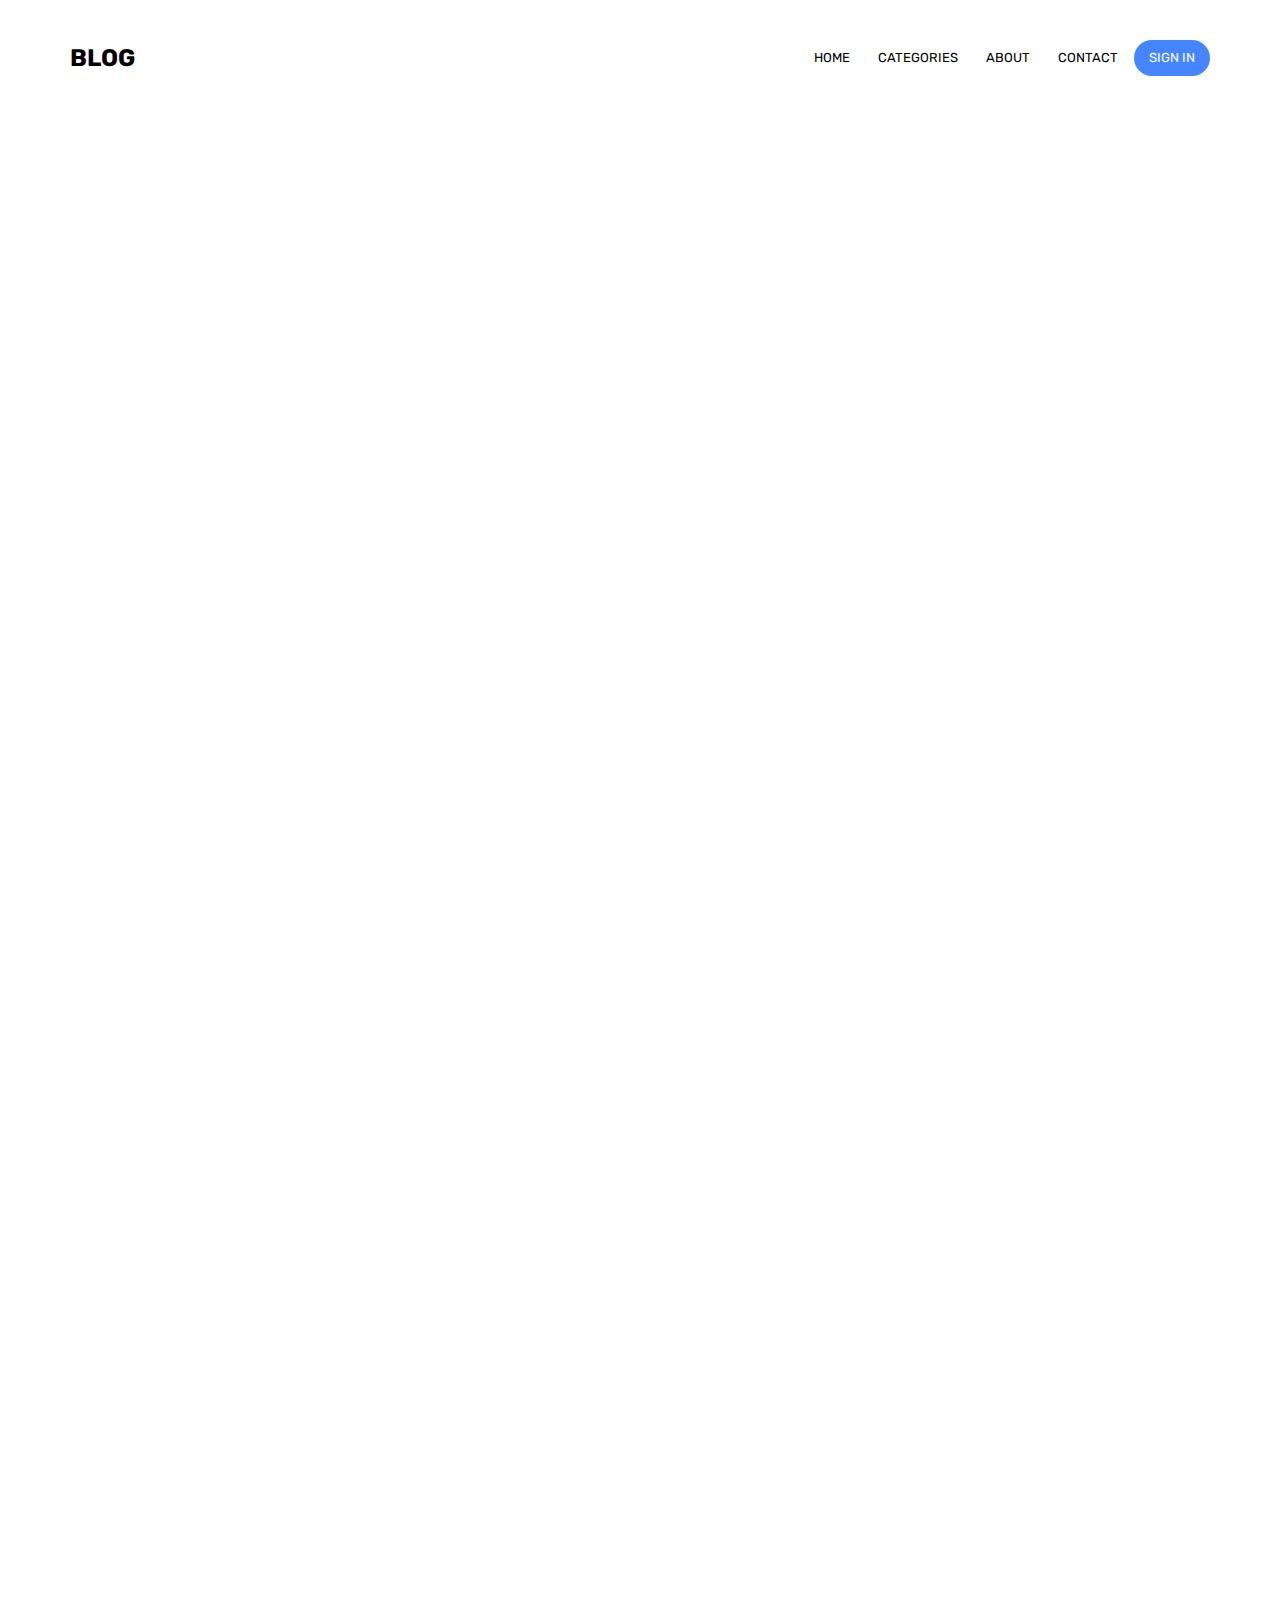
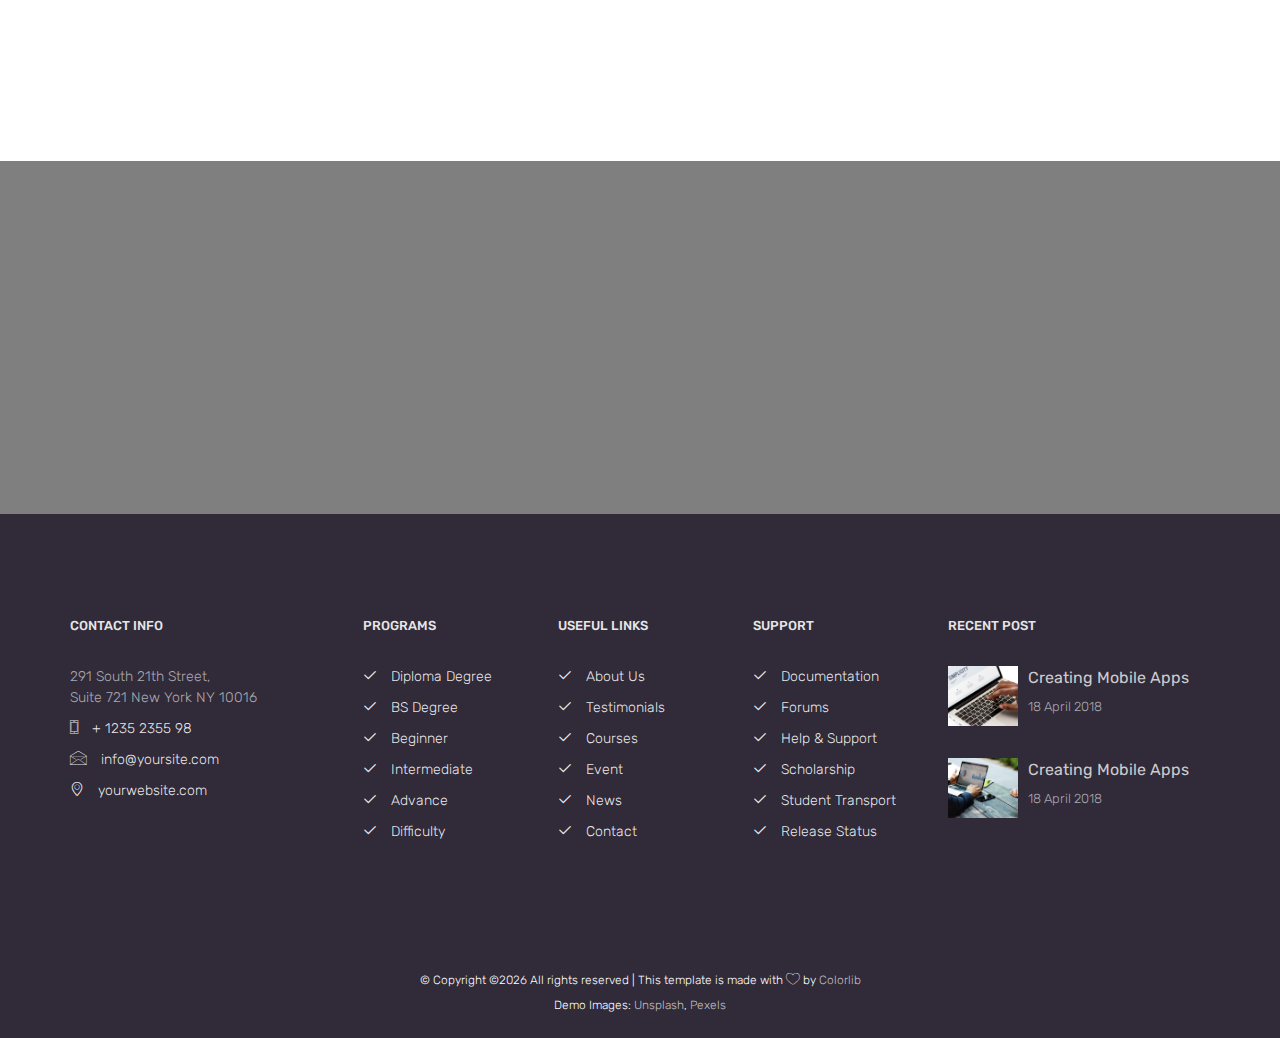
<file: public/asset/front/index.html>
<!DOCTYPE HTML>
<html>
	<head>
	<meta charset="utf-8">
	<meta http-equiv="X-UA-Compatible" content="IE=edge">
	<title>Blog</title>
	<meta name="viewport" content="width=device-width, initial-scale=1">
	<meta name="description" content="" />
	<meta name="keywords" content="" />
	<meta name="author" content="" />

  <!-- Facebook and Twitter integration -->
	<meta property="og:title" content=""/>
	<meta property="og:image" content=""/>
	<meta property="og:url" content=""/>
	<meta property="og:site_name" content=""/>
	<meta property="og:description" content=""/>
	<meta name="twitter:title" content="" />
	<meta name="twitter:image" content="" />
	<meta name="twitter:url" content="" />
	<meta name="twitter:card" content="" />

	<link href="https://fonts.googleapis.com/css?family=Rubik:300,400,500,700,900" rel="stylesheet">
	
	<!-- Animate.css -->
	<link rel="stylesheet" href="css/animate.css">
	<!-- Icomoon Icon Fonts-->
	<link rel="stylesheet" href="css/icomoon.css">
	<!-- Bootstrap  -->
	<link rel="stylesheet" href="css/bootstrap.css">

	<!-- Magnific Popup -->
	<link rel="stylesheet" href="css/magnific-popup.css">

	<!-- Flexslider  -->
	<link rel="stylesheet" href="css/flexslider.css">

	<!-- Owl Carousel -->
	<link rel="stylesheet" href="css/owl.carousel.min.css">
	<link rel="stylesheet" href="css/owl.theme.default.min.css">
	
	<!-- Flaticons  -->
	<link rel="stylesheet" href="fonts/flaticon/font/flaticon.css">

	<!-- Theme style  -->
	<link rel="stylesheet" href="css/style.css">

	<!-- Modernizr JS -->
	<script src="js/modernizr-2.6.2.min.js"></script>
	<!-- FOR IE9 below -->
	<!--[if lt IE 9]>
        <script src="js/respond.min.js"></script>
        <![endif]-->

	</head>
	<body>
		

	<div id="page">
		<nav class="colorlib-nav" role="navigation">
			
			<div class="top-menu">
				<div class="container">
					<div class="row">
						<div class="col-md-2">
							<div id="colorlib-logo"><a href="index.html">Blog</a></div>
						</div>
						<div class="col-md-10 text-right menu-1">
							<ul>
								<li><a href="index.html">Home</a></li>
								<li class="has-dropdown">
									<a href="courses.html">Categories</a>
									<ul class="dropdown">
										<li><a href="#">Programming</a></li>
										<li><a href="#">Games</a></li>
										<li><a href="#">Soft Skills</a></li>
									</ul>
								</li>
								<li><a href="about.html">About</a></li>
								<li><a href="contact.html">Contact</a></li>
								<li class="btn-cta"><a href="#"><span>Sign in</span></a></li>
							</ul>
						</div>
					</div>
				</div>
			</div>
		</nav>
		<aside id="colorlib-hero">
			<div class="flexslider">
				<ul class="slides">
			   	
			  	</ul>
		  	</div>
		</aside>

		<div class="colorlib-blog">
			<div class="container">
				<div class="row">
					<div class="col-md-8">
						<div class="block-21 d-flex animate-box">
			            <a href="#" class="blog-img" style="background-image: url(images/blog-1.jpg);"></a>
			            <div class="text">
			               <h3 class="heading"><a href="#">Even the all-powerful Pointing has no control about the blind texts</a></h3>
			               <p>ven the all-powerful Pointing has no control about the blind texts it is an almost</p>
			               <div class="meta">
			                  <div><a href="#"><span class="icon-calendar"></span> May 29, 2018</a></div>
			                  <div><a href="#"><span class="icon-user2"></span> Admin</a></div>
			                  <div><a href="#"><span class="icon-chat"></span> 19</a></div>
			               </div>
			            </div>
			         </div>

			         <div class="block-21 d-flex animate-box">
			            <a href="#" class="blog-img" style="background-image: url(images/blog-2.jpg);"></a>
			            <div class="text">
			               <h3 class="heading"><a href="#">Even the all-powerful Pointing has no control about the blind texts</a></h3>
			               <p>ven the all-powerful Pointing has no control about the blind texts it is an almost</p>
			               <div class="meta">
			                  <div><a href="#"><span class="icon-calendar"></span> May 29, 2018</a></div>
			                  <div><a href="#"><span class="icon-user2"></span> Admin</a></div>
			                  <div><a href="#"><span class="icon-chat"></span> 19</a></div>
			               </div>
			            </div>
			         </div>

			         <div class="block-21 d-flex animate-box">
			            <a href="#" class="blog-img" style="background-image: url(images/blog-3.jpg);"></a>
			            <div class="text">
			               <h3 class="heading"><a href="#">Even the all-powerful Pointing has no control about the blind texts</a></h3>
			               <p>ven the all-powerful Pointing has no control about the blind texts it is an almost</p>
			               <div class="meta">
			                  <div><a href="#"><span class="icon-calendar"></span> May 29, 2018</a></div>
			                  <div><a href="#"><span class="icon-user2"></span> Admin</a></div>
			                  <div><a href="#"><span class="icon-chat"></span> 19</a></div>
			               </div>
			            </div>
			         </div>

			         <div class="block-21 d-flex animate-box">
			            <a href="#" class="blog-img" style="background-image: url(images/blog-4.jpg);"></a>
			            <div class="text">
			               <h3 class="heading"><a href="#">Even the all-powerful Pointing has no control about the blind texts</a></h3>
			               <p>ven the all-powerful Pointing has no control about the blind texts it is an almost</p>
			               <div class="meta">
			                  <div><a href="#"><span class="icon-calendar"></span> May 29, 2018</a></div>
			                  <div><a href="#"><span class="icon-user2"></span> Admin</a></div>
			                  <div><a href="#"><span class="icon-chat"></span> 19</a></div>
			               </div>
			            </div>
			         </div>

			         <div class="block-21 d-flex animate-box">
			            <a href="#" class="blog-img" style="background-image: url(images/blog-5.jpg);"></a>
			            <div class="text">
			               <h3 class="heading"><a href="#">Even the all-powerful Pointing has no control about the blind texts</a></h3>
			               <p>ven the all-powerful Pointing has no control about the blind texts it is an almost</p>
			               <div class="meta">
			                  <div><a href="#"><span class="icon-calendar"></span> May 29, 2018</a></div>
			                  <div><a href="#"><span class="icon-user2"></span> Admin</a></div>
			                  <div><a href="#"><span class="icon-chat"></span> 19</a></div>
			               </div>
			            </div>
			         </div>

			         <div class="block-21 d-flex animate-box">
			            <a href="#" class="blog-img" style="background-image: url(images/blog-6.jpg);"></a>
			            <div class="text">
			               <h3 class="heading"><a href="#">Even the all-powerful Pointing has no control about the blind texts</a></h3>
			               <p>ven the all-powerful Pointing has no control about the blind texts it is an almost</p>
			               <div class="meta">
			                  <div><a href="#"><span class="icon-calendar"></span> May 29, 2018</a></div>
			                  <div><a href="#"><span class="icon-user2"></span> Admin</a></div>
			                  <div><a href="#"><span class="icon-chat"></span> 19</a></div>
			               </div>
			            </div>
			         </div>
					</div>

					<!-- SIDEBAR: start -->
					<div class="col-md-4 animate-box">
						<div class="sidebar">
							<div class="side">
								<h3 class="sidebar-heading">Categories</h3>
								<div class="block-24">
				               <ul>
				                  <li><a href="#">Education <span>10</span></a></li>
				                  <li><a href="#">Courses <span>43</span></a></li>
				                	<li><a href="#">Fashion <span>21</span></a></li>
				                	<li><a href="#">Business <span>65</span></a></li>
				                	<li><a href="#">Marketing <span>34</span></a></li>
				                	<li><a href="#">Travel <span>45</span></a></li>
				                	<li><a href="#">Video <span>22</span></a></li>
				                	<li><a href="#">Audio <span>13</span></a></li>
				               </ul>
				            </div>
							</div>
							<div class="side">
								<h3 class="sidebar-heading">Recent Blog</h3>
								<div class="f-blog">
									<a href="blog.html" class="blog-img" style="background-image: url(images/blog-1.jpg);">
									</a>
									<div class="desc">
										<p class="admin"><span>18 April 2018</span></p>
										<h2><a href="blog.html">Creating Mobile Apps</a></h2>
										<p>Far far away, behind the word mountains</p>
									</div>
								</div>
								<div class="f-blog">
									<a href="blog.html" class="blog-img" style="background-image: url(images/blog-2.jpg);">
									</a>
									<div class="desc">
										<p class="admin"><span>18 April 2018</span></p>
										<h2><a href="blog.html">Creating Mobile Apps</a></h2>
										<p>Far far away, behind the word mountains</p>
									</div>
								</div>
								<div class="f-blog">
									<a href="blog.html" class="blog-img" style="background-image: url(images/blog-3.jpg);">
									</a>
									<div class="desc">
										<p class="admin"><span>18 April 2018</span></p>
										<h2><a href="blog.html">Creating Mobile Apps</a></h2>
										<p>Far far away, behind the word mountains</p>
									</div>
								</div>
							</div>
							<div class="side">
								<h3 class="sidbar-heading">Tags</h3>
								<div class="block-26">
				               <ul>
				                	<li><a href="#">code</a></li>
				                	<li><a href="#">design</a></li>
				                	<li><a href="#">typography</a></li>
				                	<li><a href="#">development</a></li>
				                	<li><a href="#">creative</a></li>
				                	<li><a href="#">codehack</a></li>
				             	</ul>
				            </div>
							</div>
						</div>
					</div>
				</div>
			</div>
		</div>
	
		<div id="colorlib-subscribe" class="subs-img" style="background-image: url(images/img_bg_2.jpg);" data-stellar-background-ratio="0.5">
			<div class="overlay"></div>
			<div class="container">
				<div class="row">
					<div class="col-md-8 col-md-offset-2 text-center colorlib-heading animate-box">
						<h2>Subscribe Newsletter</h2>
						<p>Subscribe our newsletter and get latest update</p>
					</div>
				</div>
				<div class="row animate-box">
					<div class="col-md-6 col-md-offset-3">
						<div class="row">
							<div class="col-md-12">
							<form class="form-inline qbstp-header-subscribe">
								<div class="col-three-forth">
									<div class="form-group">
										<input type="text" class="form-control" id="email" placeholder="Enter your email">
									</div>
								</div>
								<div class="col-one-third">
									<div class="form-group">
										<button type="submit" class="btn btn-primary">Subscribe Now</button>
									</div>
								</div>
							</form>
							</div>
						</div>
					</div>
				</div>
			</div>
		</div>
		<footer id="colorlib-footer">
			<div class="container">
				<div class="row row-pb-md">
					<div class="col-md-3 colorlib-widget">
						<h4>Contact Info</h4>
						<ul class="colorlib-footer-links">
							<li>291 South 21th Street, <br> Suite 721 New York NY 10016</li>
							<li><a href="tel://1234567920"><i class="icon-phone"></i> + 1235 2355 98</a></li>
							<li><a href="mailto:info@yoursite.com"><i class="icon-envelope"></i> info@yoursite.com</a></li>
							<li><a href="http://luxehotel.com"><i class="icon-location4"></i> yourwebsite.com</a></li>
						</ul>
					</div>
					<div class="col-md-2 colorlib-widget">
						<h4>Programs</h4>
						<p>
							<ul class="colorlib-footer-links">
								<li><a href="#"><i class="icon-check"></i> Diploma Degree</a></li>
								<li><a href="#"><i class="icon-check"></i> BS Degree</a></li>
								<li><a href="#"><i class="icon-check"></i> Beginner</a></li>
								<li><a href="#"><i class="icon-check"></i> Intermediate</a></li>
								<li><a href="#"><i class="icon-check"></i> Advance</a></li>
								<li><a href="#"><i class="icon-check"></i> Difficulty</a></li>
							</ul>
						</p>
					</div>
					<div class="col-md-2 colorlib-widget">
						<h4>Useful Links</h4>
						<p>
							<ul class="colorlib-footer-links">
								<li><a href="#"><i class="icon-check"></i> About Us</a></li>
								<li><a href="#"><i class="icon-check"></i> Testimonials</a></li>
								<li><a href="#"><i class="icon-check"></i> Courses</a></li>
								<li><a href="#"><i class="icon-check"></i> Event</a></li>
								<li><a href="#"><i class="icon-check"></i> News</a></li>
								<li><a href="#"><i class="icon-check"></i> Contact</a></li>
							</ul>
						</p>
					</div>

					<div class="col-md-2 colorlib-widget">
						<h4>Support</h4>
						<p>
							<ul class="colorlib-footer-links">
								<li><a href="#"><i class="icon-check"></i> Documentation</a></li>
								<li><a href="#"><i class="icon-check"></i> Forums</a></li>
								<li><a href="#"><i class="icon-check"></i> Help &amp; Support</a></li>
								<li><a href="#"><i class="icon-check"></i> Scholarship</a></li>
								<li><a href="#"><i class="icon-check"></i> Student Transport</a></li>
								<li><a href="#"><i class="icon-check"></i> Release Status</a></li>
							</ul>
						</p>
					</div>

					<div class="col-md-3 colorlib-widget">
						<h4>Recent Post</h4>
						<div class="f-blog">
							<a href="blog.html" class="blog-img" style="background-image: url(images/blog-1.jpg);">
							</a>
							<div class="desc">
								<h2><a href="blog.html">Creating Mobile Apps</a></h2>
								<p class="admin"><span>18 April 2018</span></p>
							</div>
						</div>
						<div class="f-blog">
							<a href="blog.html" class="blog-img" style="background-image: url(images/blog-2.jpg);">
							</a>
							<div class="desc">
								<h2><a href="blog.html">Creating Mobile Apps</a></h2>
								<p class="admin"><span>18 April 2018</span></p>
							</div>
						</div>
					</div>
				</div>
			</div>
			<div class="copy">
				<div class="container">
					<div class="row">
						<div class="col-md-12 text-center">
							<p>
								<small class="block">&copy; <!-- Link back to Colorlib can't be removed. Template is licensed under CC BY 3.0. -->
Copyright &copy;<script>document.write(new Date().getFullYear());</script> All rights reserved | This template is made with <i class="icon-heart" aria-hidden="true"></i> by <a href="https://colorlib.com" target="_blank">Colorlib</a>
<!-- Link back to Colorlib can't be removed. Template is licensed under CC BY 3.0. --></small><br> 
								<small class="block">Demo Images: <a href="http://unsplash.co/" target="_blank">Unsplash</a>, <a href="http://pexels.com/" target="_blank">Pexels</a></small>
							</p>
						</div>
					</div>
				</div>
			</div>
		</footer>
	</div>

	<div class="gototop js-top">
		<a href="#" class="js-gotop"><i class="icon-arrow-up2"></i></a>
	</div>
	
	<!-- jQuery -->
	<script src="js/jquery.min.js"></script>
	<!-- jQuery Easing -->
	<script src="js/jquery.easing.1.3.js"></script>
	<!-- Bootstrap -->
	<script src="js/bootstrap.min.js"></script>
	<!-- Waypoints -->
	<script src="js/jquery.waypoints.min.js"></script>
	<!-- Stellar Parallax -->
	<script src="js/jquery.stellar.min.js"></script>
	<!-- Flexslider -->
	<script src="js/jquery.flexslider-min.js"></script>
	<!-- Owl carousel -->
	<script src="js/owl.carousel.min.js"></script>
	<!-- Magnific Popup -->
	<script src="js/jquery.magnific-popup.min.js"></script>
	<script src="js/magnific-popup-options.js"></script>
	<!-- Counters -->
	<script src="js/jquery.countTo.js"></script>
	<!-- Main -->
	<script src="js/main.js"></script>

	</body>
</html>
</file>
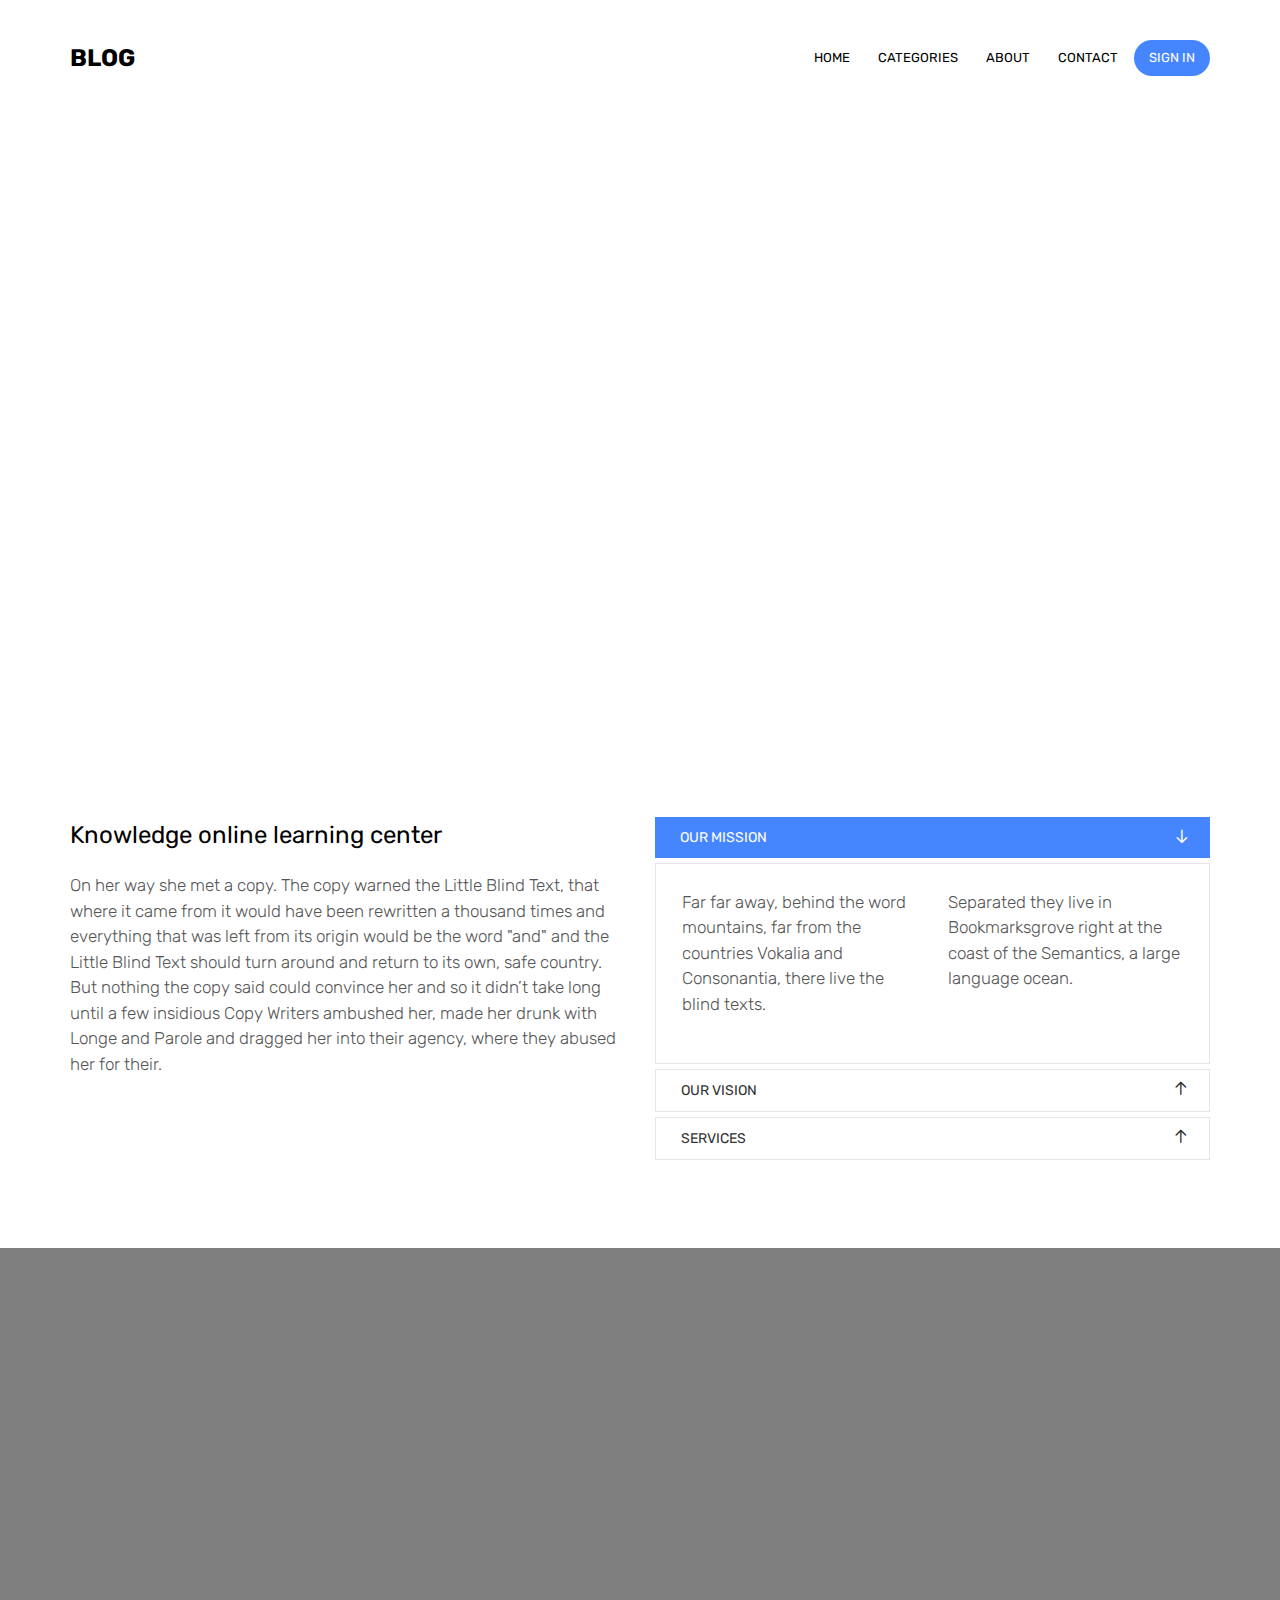
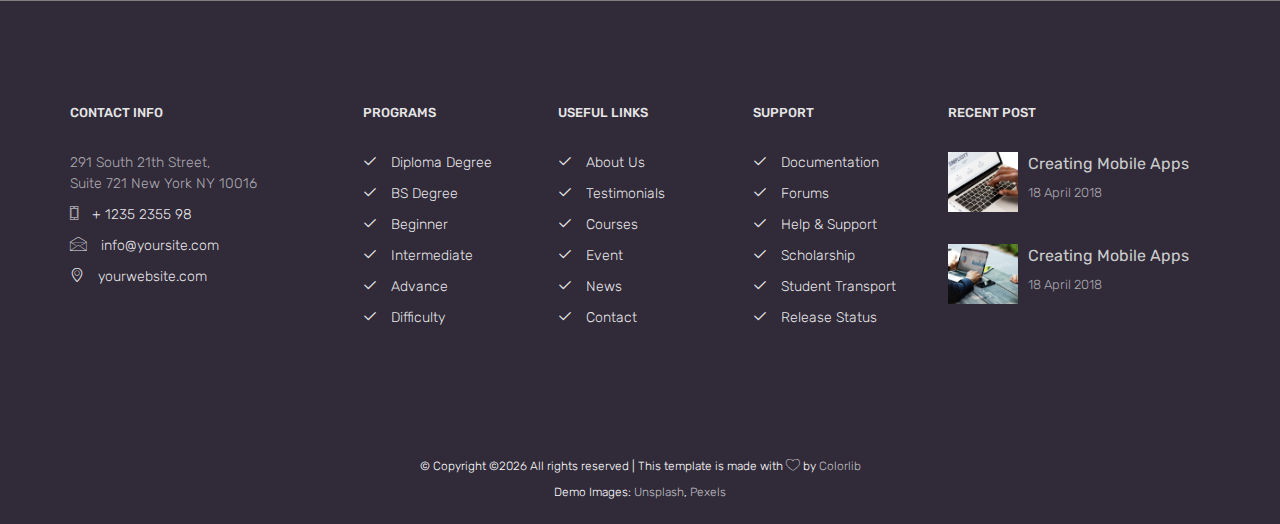
<file: public/asset/front/about.html>
<!DOCTYPE HTML>
<html>
	<head>
	<meta charset="utf-8">
	<meta http-equiv="X-UA-Compatible" content="IE=edge">
	<title>Blog</title>
	<meta name="viewport" content="width=device-width, initial-scale=1">
	<meta name="description" content="" />
	<meta name="keywords" content="" />
	<meta name="author" content="" />

  <!-- Facebook and Twitter integration -->
	<meta property="og:title" content=""/>
	<meta property="og:image" content=""/>
	<meta property="og:url" content=""/>
	<meta property="og:site_name" content=""/>
	<meta property="og:description" content=""/>
	<meta name="twitter:title" content="" />
	<meta name="twitter:image" content="" />
	<meta name="twitter:url" content="" />
	<meta name="twitter:card" content="" />

	<link href="https://fonts.googleapis.com/css?family=Rubik:300,400,500,700,900" rel="stylesheet">
	
	<!-- Animate.css -->
	<link rel="stylesheet" href="css/animate.css">
	<!-- Icomoon Icon Fonts-->
	<link rel="stylesheet" href="css/icomoon.css">
	<!-- Bootstrap  -->
	<link rel="stylesheet" href="css/bootstrap.css">

	<!-- Magnific Popup -->
	<link rel="stylesheet" href="css/magnific-popup.css">

	<!-- Flexslider  -->
	<link rel="stylesheet" href="css/flexslider.css">

	<!-- Owl Carousel -->
	<link rel="stylesheet" href="css/owl.carousel.min.css">
	<link rel="stylesheet" href="css/owl.theme.default.min.css">
	
	<!-- Flaticons  -->
	<link rel="stylesheet" href="fonts/flaticon/font/flaticon.css">

	<!-- Theme style  -->
	<link rel="stylesheet" href="css/style.css">

	<!-- Modernizr JS -->
	<script src="js/modernizr-2.6.2.min.js"></script>
	<!-- FOR IE9 below -->
	<!--[if lt IE 9]>
        <script src="js/respond.min.js"></script>
        <![endif]-->

	</head>
	<body>
		
	<div class="colorlib-loader"></div>

	<div id="page">
		<nav class="colorlib-nav" role="navigation">
			
			<div class="top-menu">
				<div class="container">
					<div class="row">
						<div class="col-md-2">
							<div id="colorlib-logo"><a href="index.html">Blog</a></div>
						</div>

						<div class="col-md-4">
							<div id="colorlib-search">
								<form style='width: 100%;' method="post" class="colorlib-form">
				                  <div class="form-group">
				                    <!-- <label for="search">Search Course</label> -->
				                    <div class="form-field">
				                      <input type="text" id="search" class="form-control" placeholder="Keyword search">
				                    </div>
				                  </div>
						                  
						        </form>
							</div>
						</div>

						<div class="col-md-6 text-right menu-1">
							<ul>
								<li><a href="index.html">Home</a></li>
								<li class="has-dropdown">
									<a href="courses.html">Categories</a>
									<ul class="dropdown">
										<li><a href="#">Programming</a></li>
										<li><a href="#">Games</a></li>
										<li><a href="#">Soft Skills</a></li>
									</ul>
								</li>
								<li><a href="about.html">About</a></li>
								<li><a href="contact.html">Contact</a></li>
								<li class="btn-cta"><a href="#"><span>Sign in</span></a></li>
							</ul>
						</div>
					</div>
				</div>
			</div>
		</nav>
		<aside id="colorlib-hero">
			<div class="flexslider">
				<ul class="slides">
			   	
			  	</ul>
		  	</div>
		</aside>
		
		<div id="colorlib-counter" class="colorlib-counters">
			<div class="container">
				<div class="row">
					<div class="col-md-7">
						<div class="about-desc">
							<div class="about-img-1 animate-box" style="background-image: url(images/about-img-2.jpg);"></div>
							<div class="about-img-2 animate-box" style="background-image: url(images/about-img-1.jpg);"></div>
						</div>
					</div>
					<div class="col-md-5">
						<div class="row">
							<div class="col-md-12 colorlib-heading animate-box">
								<h1 class="heading-big">Who are we</h1>
								<h2>Who are we</h2>
							</div>
						</div>
						<div class="row">
							<div class="col-md-12 animate-box">
								<p><strong>Even the all-powerful Pointing has no control about the blind texts</strong></p>
								<p>Even the all-powerful Pointing has no control about the blind texts it is an almost unorthographic life One day however a small line of blind text by the name of Lorem Ipsum decided to leave for the far World of Grammar.</p>
							</div>
							<div class="col-md-6 col-xs-6 animate-box">
								<div class="counter-entry">
									<div class="desc">
										<span class="colorlib-counter js-counter" data-from="0" data-to="1539" data-speed="5000" data-refresh-interval="50"></span>
										<span class="colorlib-counter-label">Courses</span>
									</div>
								</div>
							</div>
							<div class="col-md-6 col-xs-6 animate-box">
								<div class="counter-entry">
									<div class="desc">
										<span class="colorlib-counter js-counter" data-from="0" data-to="3653" data-speed="5000" data-refresh-interval="50"></span>
										<span class="colorlib-counter-label">Students</span>
									</div>
								</div>
							</div>
							<div class="col-md-6 col-xs-6 animate-box">
								<div class="counter-entry">
									<div class="desc">
										<span class="colorlib-counter js-counter" data-from="0" data-to="2300" data-speed="5000" data-refresh-interval="50"></span>
										<span class="colorlib-counter-label">Teachers online</span>
									</div>
								</div>
							</div>
							<div class="col-md-6 col-xs-6 animate-box">
								<div class="counter-entry">
									<div class="desc">
										<span class="colorlib-counter js-counter" data-from="0" data-to="200" data-speed="5000" data-refresh-interval="50"></span>
										<span class="colorlib-counter-label">Countries</span>
									</div>
								</div>
							</div>
						</div>
					</div>
				</div>
			</div>
		</div>

		<div class="colorlib-about">
			<div class="container">
				<div class="row">
					<div class="col-md-6">
						<h3>Knowledge online learning center</h3>
						<p>On her way she met a copy. The copy warned the Little Blind Text, that where it came from it would have been rewritten a thousand times and everything that was left from its origin would be the word "and" and the Little Blind Text should turn around and return to its own, safe country. But nothing the copy said could convince her and so it didn’t take long until a few insidious Copy Writers ambushed her, made her drunk with Longe and Parole and dragged her into their agency, where they abused her for their.</p>
					</div>
					<div class="col-md-6">
						<div class="fancy-collapse-panel">
                    	<div class="panel-group" id="accordion" role="tablist" aria-multiselectable="true">
	                     <div class="panel panel-default">
	                         <div class="panel-heading" role="tab" id="headingOne">
	                             <h4 class="panel-title">
	                                 <a data-toggle="collapse" data-parent="#accordion" href="#collapseOne" aria-expanded="true" aria-controls="collapseOne">Our Mission
	                                 </a>
	                             </h4>
	                         </div>
	                         <div id="collapseOne" class="panel-collapse collapse in" role="tabpanel" aria-labelledby="headingOne">
	                             <div class="panel-body">
	                                 <div class="row">
									      		<div class="col-md-6">
									      			<p>Far far away, behind the word mountains, far from the countries Vokalia and Consonantia, there live the blind texts. </p>
									      		</div>
									      		<div class="col-md-6">
									      			<p>Separated they live in Bookmarksgrove right at the coast of the Semantics, a large language ocean.</p>
									      		</div>
									      	</div>
	                             </div>
	                         </div>
	                     </div>
	                     <div class="panel panel-default">
	                         <div class="panel-heading" role="tab" id="headingTwo">
	                             <h4 class="panel-title">
	                                 <a class="collapsed" data-toggle="collapse" data-parent="#accordion" href="#collapseTwo" aria-expanded="false" aria-controls="collapseTwo">Our Vision
	                                 </a>
	                             </h4>
	                         </div>
	                         <div id="collapseTwo" class="panel-collapse collapse" role="tabpanel" aria-labelledby="headingTwo">
	                             <div class="panel-body">
	                                 <p>Far far away, behind the word <strong>mountains</strong>, far from the countries Vokalia and Consonantia, there live the blind texts. Separated they live in Bookmarksgrove right at the coast of the Semantics, a large language ocean.</p>
												<ul>
													<li>Separated they live in Bookmarksgrove right</li>
													<li>Separated they live in Bookmarksgrove right</li>
												</ul>
	                             </div>
	                         </div>
	                     </div>
	                     <div class="panel panel-default">
	                         <div class="panel-heading" role="tab" id="headingThree">
	                             <h4 class="panel-title">
	                                 <a class="collapsed" data-toggle="collapse" data-parent="#accordion" href="#collapseThree" aria-expanded="false" aria-controls="collapseThree">Services
	                                 </a>
	                             </h4>
	                         </div>
	                         <div id="collapseThree" class="panel-collapse collapse" role="tabpanel" aria-labelledby="headingThree">
	                             <div class="panel-body">
	                                 <p>Far far away, behind the word <strong>mountains</strong>, far from the countries Vokalia and Consonantia, there live the blind texts. Separated they live in Bookmarksgrove right at the coast of the Semantics, a large language ocean.</p>	
	                             </div>
	                         </div>
	                     </div>
	                  </div>
                  </div>
					</div>
				</div>
			</div>
		</div>

	
		<div id="colorlib-subscribe" class="subs-img" style="background-image: url(images/img_bg_2.jpg);" data-stellar-background-ratio="0.5">
			<div class="overlay"></div>
			<div class="container">
				<div class="row">
					<div class="col-md-8 col-md-offset-2 text-center colorlib-heading animate-box">
						<h2>Subscribe Newsletter</h2>
						<p>Subscribe our newsletter and get latest update</p>
					</div>
				</div>
				<div class="row animate-box">
					<div class="col-md-6 col-md-offset-3">
						<div class="row">
							<div class="col-md-12">
							<form class="form-inline qbstp-header-subscribe">
								<div class="col-three-forth">
									<div class="form-group">
										<input type="text" class="form-control" id="email" placeholder="Enter your email">
									</div>
								</div>
								<div class="col-one-third">
									<div class="form-group">
										<button type="submit" class="btn btn-primary">Subscribe Now</button>
									</div>
								</div>
							</form>
							</div>
						</div>
					</div>
				</div>
			</div>
		</div>
		<footer id="colorlib-footer">
			<div class="container">
				<div class="row row-pb-md">
					<div class="col-md-3 colorlib-widget">
						<h4>Contact Info</h4>
						<ul class="colorlib-footer-links">
							<li>291 South 21th Street, <br> Suite 721 New York NY 10016</li>
							<li><a href="tel://1234567920"><i class="icon-phone"></i> + 1235 2355 98</a></li>
							<li><a href="mailto:info@yoursite.com"><i class="icon-envelope"></i> info@yoursite.com</a></li>
							<li><a href="http://luxehotel.com"><i class="icon-location4"></i> yourwebsite.com</a></li>
						</ul>
					</div>
					<div class="col-md-2 colorlib-widget">
						<h4>Programs</h4>
						<p>
							<ul class="colorlib-footer-links">
								<li><a href="#"><i class="icon-check"></i> Diploma Degree</a></li>
								<li><a href="#"><i class="icon-check"></i> BS Degree</a></li>
								<li><a href="#"><i class="icon-check"></i> Beginner</a></li>
								<li><a href="#"><i class="icon-check"></i> Intermediate</a></li>
								<li><a href="#"><i class="icon-check"></i> Advance</a></li>
								<li><a href="#"><i class="icon-check"></i> Difficulty</a></li>
							</ul>
						</p>
					</div>
					<div class="col-md-2 colorlib-widget">
						<h4>Useful Links</h4>
						<p>
							<ul class="colorlib-footer-links">
								<li><a href="#"><i class="icon-check"></i> About Us</a></li>
								<li><a href="#"><i class="icon-check"></i> Testimonials</a></li>
								<li><a href="#"><i class="icon-check"></i> Courses</a></li>
								<li><a href="#"><i class="icon-check"></i> Event</a></li>
								<li><a href="#"><i class="icon-check"></i> News</a></li>
								<li><a href="#"><i class="icon-check"></i> Contact</a></li>
							</ul>
						</p>
					</div>

					<div class="col-md-2 colorlib-widget">
						<h4>Support</h4>
						<p>
							<ul class="colorlib-footer-links">
								<li><a href="#"><i class="icon-check"></i> Documentation</a></li>
								<li><a href="#"><i class="icon-check"></i> Forums</a></li>
								<li><a href="#"><i class="icon-check"></i> Help &amp; Support</a></li>
								<li><a href="#"><i class="icon-check"></i> Scholarship</a></li>
								<li><a href="#"><i class="icon-check"></i> Student Transport</a></li>
								<li><a href="#"><i class="icon-check"></i> Release Status</a></li>
							</ul>
						</p>
					</div>

					<div class="col-md-3 colorlib-widget">
						<h4>Recent Post</h4>
						<div class="f-blog">
							<a href="blog.html" class="blog-img" style="background-image: url(images/blog-1.jpg);">
							</a>
							<div class="desc">
								<h2><a href="blog.html">Creating Mobile Apps</a></h2>
								<p class="admin"><span>18 April 2018</span></p>
							</div>
						</div>
						<div class="f-blog">
							<a href="blog.html" class="blog-img" style="background-image: url(images/blog-2.jpg);">
							</a>
							<div class="desc">
								<h2><a href="blog.html">Creating Mobile Apps</a></h2>
								<p class="admin"><span>18 April 2018</span></p>
							</div>
						</div>
					</div>
				</div>
			</div>
			<div class="copy">
				<div class="container">
					<div class="row">
						<div class="col-md-12 text-center">
							<p>
								<small class="block">&copy; <!-- Link back to Colorlib can't be removed. Template is licensed under CC BY 3.0. -->
Copyright &copy;<script>document.write(new Date().getFullYear());</script> All rights reserved | This template is made with <i class="icon-heart" aria-hidden="true"></i> by <a href="https://colorlib.com" target="_blank">Colorlib</a>
<!-- Link back to Colorlib can't be removed. Template is licensed under CC BY 3.0. --></small><br> 
								<small class="block">Demo Images: <a href="http://unsplash.co/" target="_blank">Unsplash</a>, <a href="http://pexels.com/" target="_blank">Pexels</a></small>
							</p>
						</div>
					</div>
				</div>
			</div>
		</footer>
	</div>

	<div class="gototop js-top">
		<a href="#" class="js-gotop"><i class="icon-arrow-up2"></i></a>
	</div>
	
	<!-- jQuery -->
	<script src="js/jquery.min.js"></script>
	<!-- jQuery Easing -->
	<script src="js/jquery.easing.1.3.js"></script>
	<!-- Bootstrap -->
	<script src="js/bootstrap.min.js"></script>
	<!-- Waypoints -->
	<script src="js/jquery.waypoints.min.js"></script>
	<!-- Stellar Parallax -->
	<script src="js/jquery.stellar.min.js"></script>
	<!-- Flexslider -->
	<script src="js/jquery.flexslider-min.js"></script>
	<!-- Owl carousel -->
	<script src="js/owl.carousel.min.js"></script>
	<!-- Magnific Popup -->
	<script src="js/jquery.magnific-popup.min.js"></script>
	<script src="js/magnific-popup-options.js"></script>
	<!-- Counters -->
	<script src="js/jquery.countTo.js"></script>
	<!-- Main -->
	<script src="js/main.js"></script>

	</body>
</html>
</file>
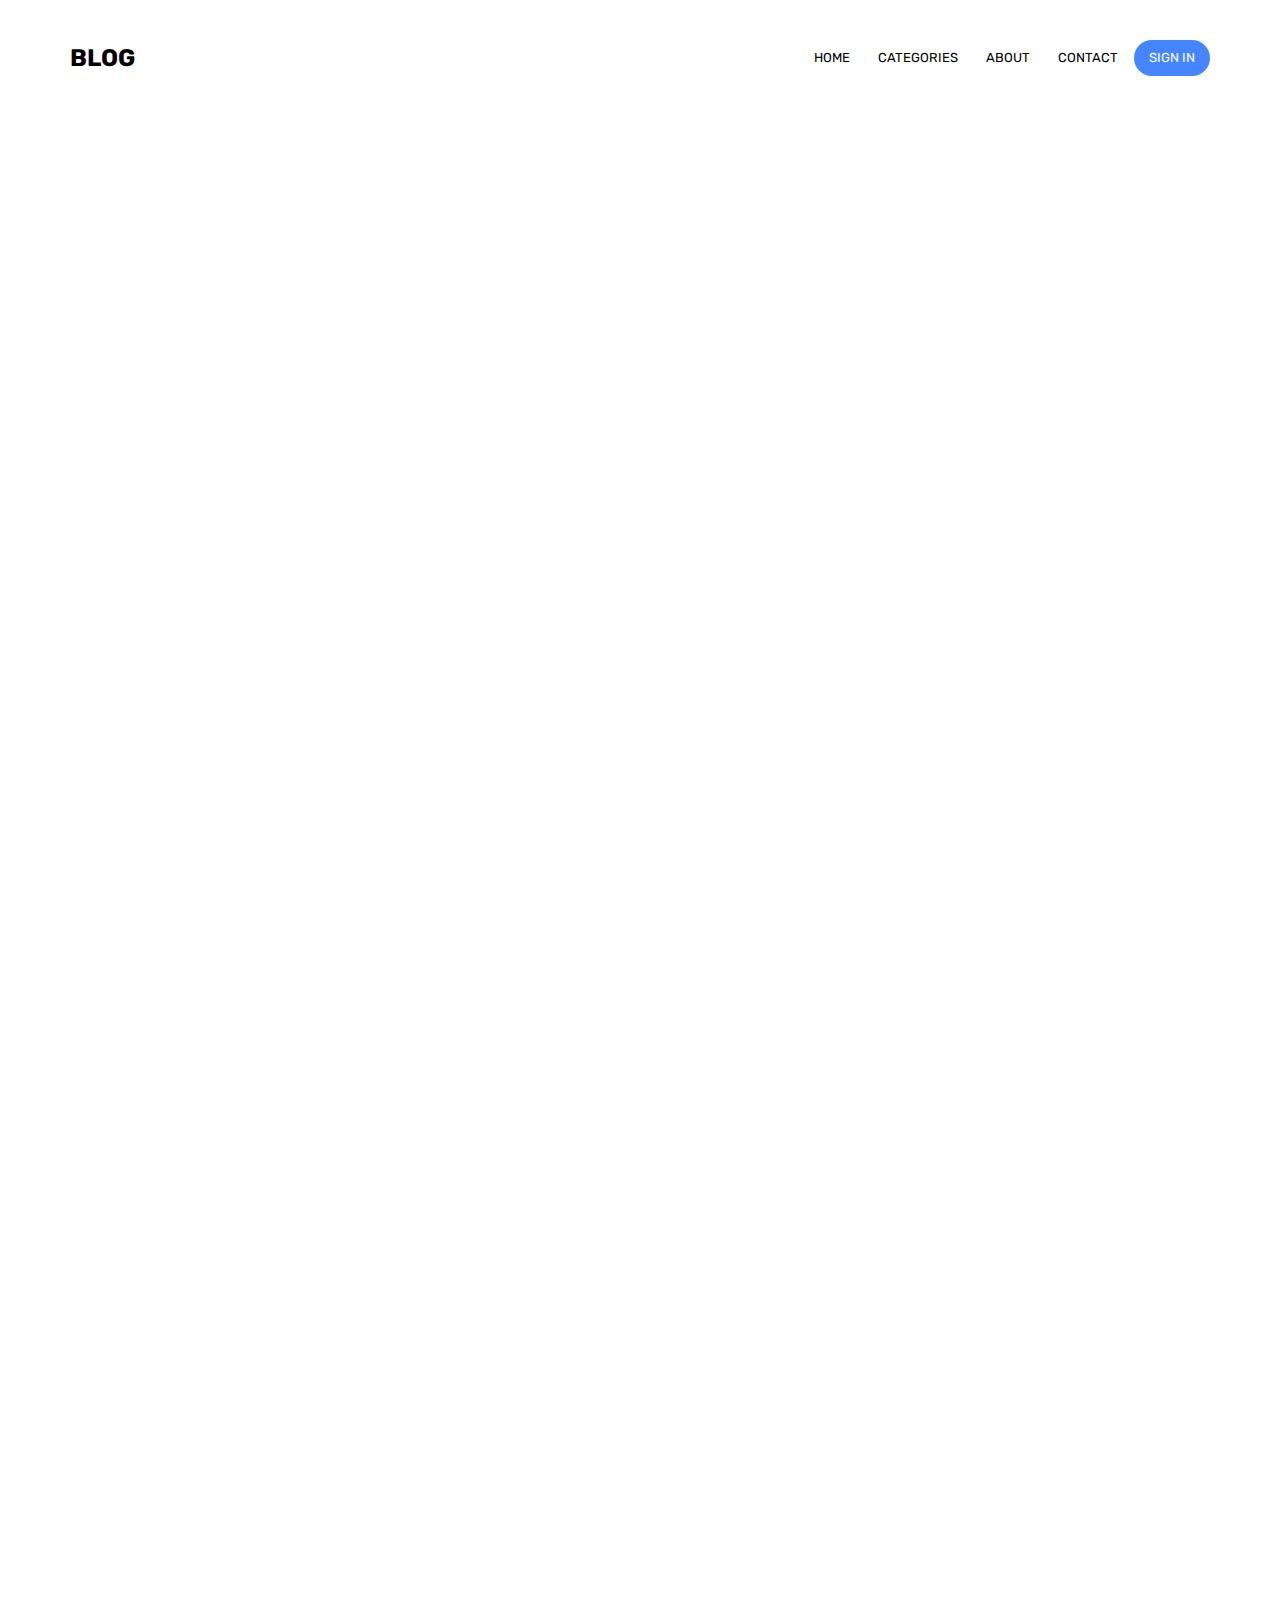
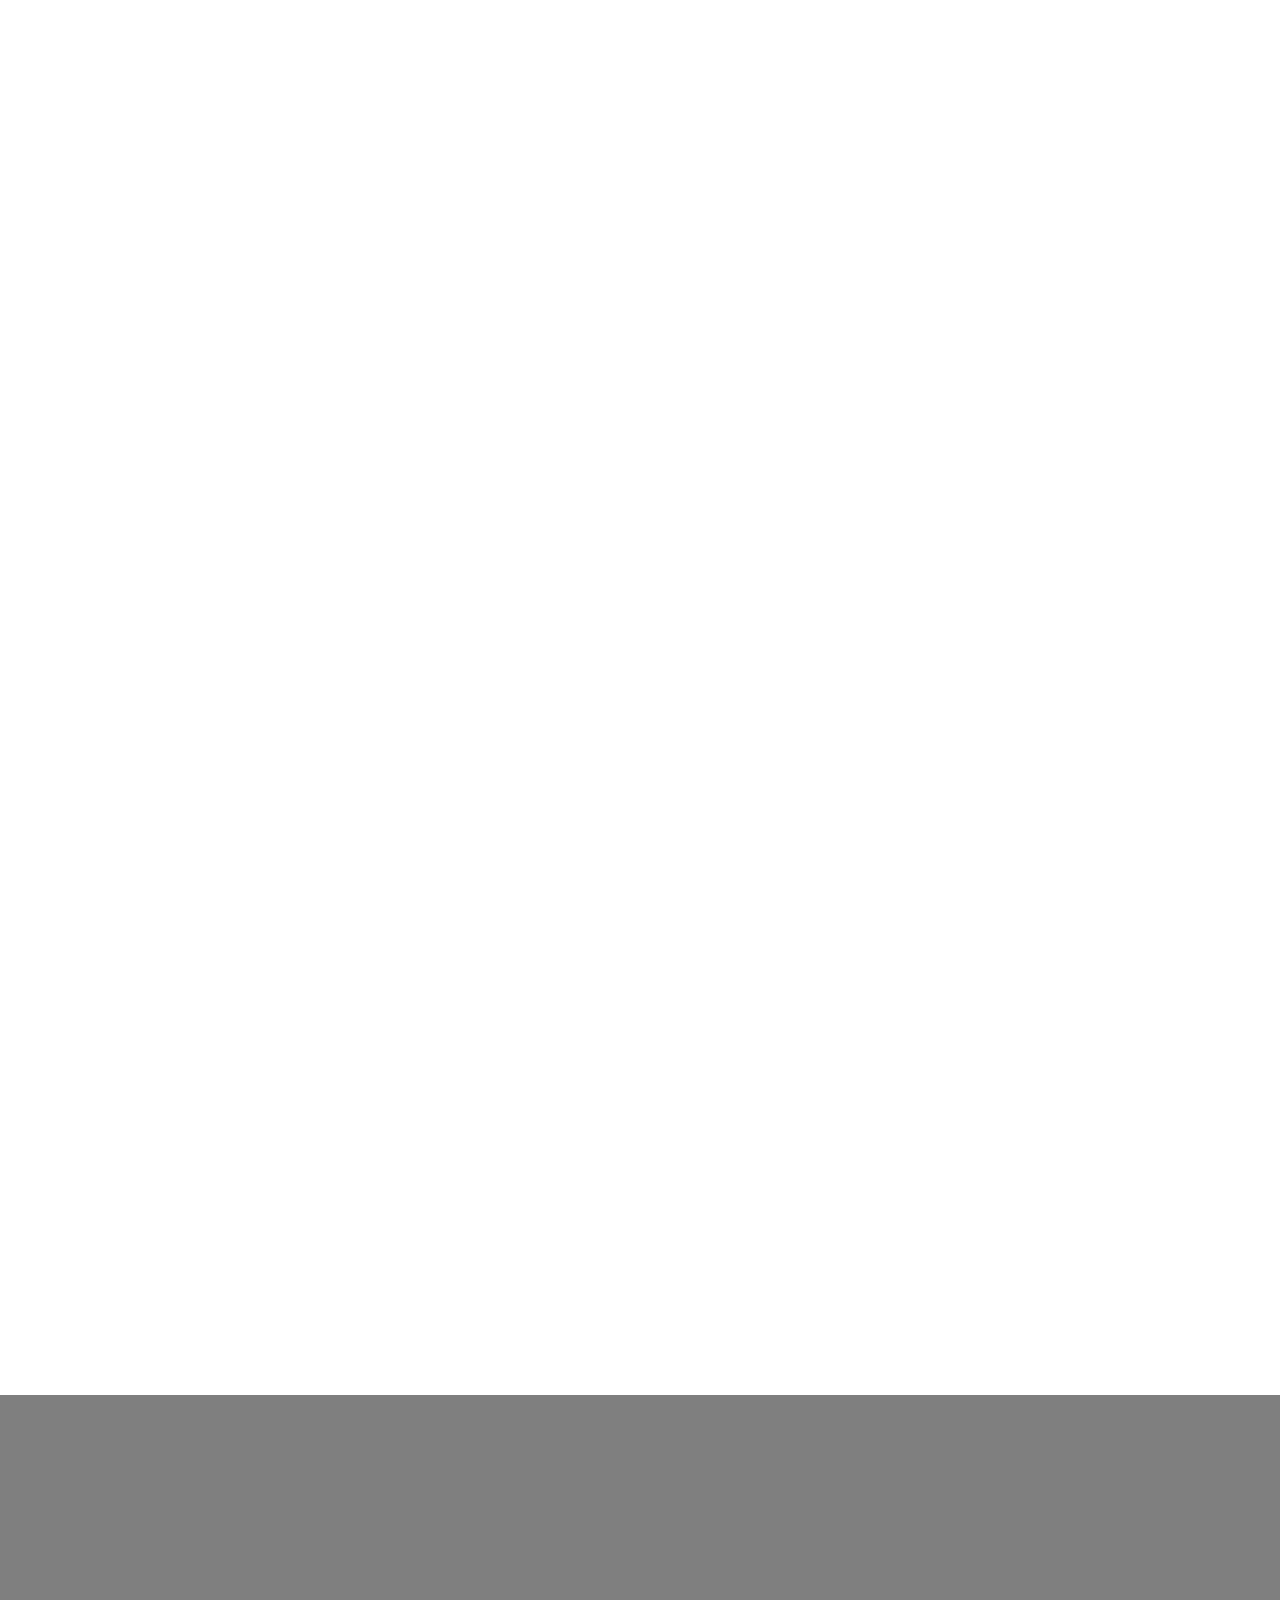
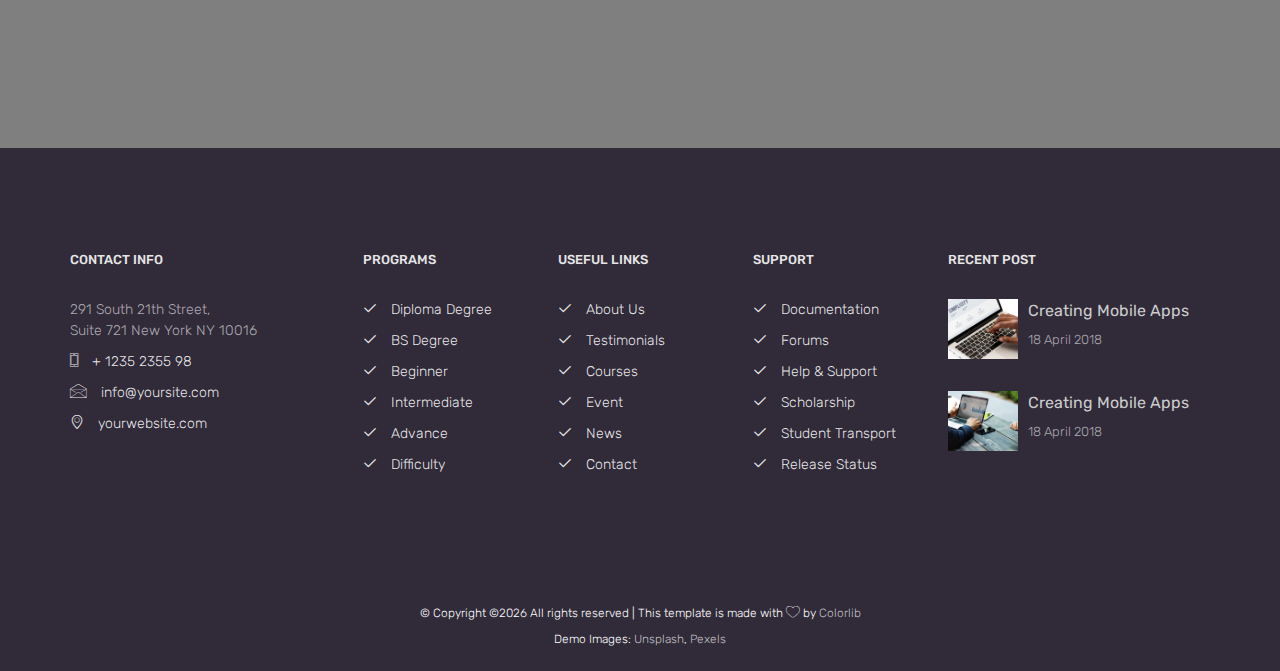
<file: public/asset/front/single.html>
<!DOCTYPE HTML>
<html>
	<head>
	<meta charset="utf-8">
	<meta http-equiv="X-UA-Compatible" content="IE=edge">
	<title>Blog</title>
	<meta name="viewport" content="width=device-width, initial-scale=1">
	<meta name="description" content="" />
	<meta name="keywords" content="" />
	<meta name="author" content="" />

  <!-- Facebook and Twitter integration -->
	<meta property="og:title" content=""/>
	<meta property="og:image" content=""/>
	<meta property="og:url" content=""/>
	<meta property="og:site_name" content=""/>
	<meta property="og:description" content=""/>
	<meta name="twitter:title" content="" />
	<meta name="twitter:image" content="" />
	<meta name="twitter:url" content="" />
	<meta name="twitter:card" content="" />

	<link href="https://fonts.googleapis.com/css?family=Rubik:300,400,500,700,900" rel="stylesheet">
	
	<!-- Animate.css -->
	<link rel="stylesheet" href="css/animate.css">
	<!-- Icomoon Icon Fonts-->
	<link rel="stylesheet" href="css/icomoon.css">
	<!-- Bootstrap  -->
	<link rel="stylesheet" href="css/bootstrap.css">

	<!-- Magnific Popup -->
	<link rel="stylesheet" href="css/magnific-popup.css">

	<!-- Flexslider  -->
	<link rel="stylesheet" href="css/flexslider.css">

	<!-- Owl Carousel -->
	<link rel="stylesheet" href="css/owl.carousel.min.css">
	<link rel="stylesheet" href="css/owl.theme.default.min.css">
	
	<!-- Flaticons  -->
	<link rel="stylesheet" href="fonts/flaticon/font/flaticon.css">

	<!-- Theme style  -->
	<link rel="stylesheet" href="css/style.css">

	<!-- Modernizr JS -->
	<script src="js/modernizr-2.6.2.min.js"></script>
	<!-- FOR IE9 below -->
	<!--[if lt IE 9]>
        <script src="js/respond.min.js"></script>
        <![endif]-->

	</head>
	<body>
		
	<div class="colorlib-loader"></div>

	<div id="page">
		<nav class="colorlib-nav" role="navigation">
			
			<div class="top-menu">
				<div class="container">
					<div class="row">
						<div class="col-md-2">
							<div id="colorlib-logo"><a href="index.html">Blog</a></div>
						</div>

						<div class="col-md-4">
							<div id="colorlib-search">
								<form style='width: 100%;' method="post" class="colorlib-form">
				                  <div class="form-group">
				                    <!-- <label for="search">Search Course</label> -->
				                    <div class="form-field">
				                      <input type="text" id="search" class="form-control" placeholder="Keyword search">
				                    </div>
				                  </div>
						                  
						        </form>
							</div>
						</div>

						<div class="col-md-6 text-right menu-1">
							<ul>
								<li><a href="index.html">Home</a></li>
								<li class="has-dropdown">
									<a href="courses.html">Categories</a>
									<ul class="dropdown">
										<li><a href="#">Programming</a></li>
										<li><a href="#">Games</a></li>
										<li><a href="#">Soft Skills</a></li>
									</ul>
								</li>
								<li><a href="about.html">About</a></li>
								<li><a href="contact.html">Contact</a></li>
								<li class="btn-cta"><a href="#"><span>Sign in</span></a></li>
							</ul>
						</div>
					</div>
				</div>
			</div>
		</nav>
		<aside id="colorlib-hero">
			<div class="flexslider">
				<ul class="slides">
			   	
			  	</ul>
		  	</div>
		</aside>

		<div class="colorlib-classes">
			<div class="container">
				<div class="row">
					<div class="col-md-8">
						<div class="row row-pb-lg">
							<div class="col-md-12 animate-box">
								<div class="classes class-single">
									<div class="classes-img" style="background-image: url(images/classes-1.jpg);">
									</div>
									<div class="desc desc2">
										<h3><a href="#">Developing Mobile Apps</a></h3>
										<p>When she reached the first hills of the Italic Mountains, she had a last view back on the skyline of her hometown Bookmarksgrove, the headline of Alphabet Village and the subline of her own road, the Line Lane. Pityful a rethoric question ran over her cheek, then she continued her way.</p>
										<p>The Big Oxmox advised her not to do so, because there were thousands of bad Commas, wild Question Marks and devious Semikoli, but the Little Blind Text didn’t listen. She packed her seven versalia, put her initial into the belt and made herself on the way.</p>
										<blockquote>
											The Big Oxmox advised her not to do so, because there were thousands of bad Commas, wild Question Marks and devious Semikoli, but the Little Blind Text didn’t listen. She packed her seven versalia, put her initial into the belt and made herself on the way.
										</blockquote>
										<h3>Some Features</h3>
										<p>The Big Oxmox advised her not to do so, because there were thousands of bad Commas, wild Question Marks and devious Semikoli, but the Little Blind Text didn’t listen. She packed her seven versalia, put her initial into the belt and made herself on the way.</p>

										<p>On her way she met a copy. The copy warned the Little Blind Text, that where it came from it would have been rewritten a thousand times and everything that was left from its origin would be the word "and" and the Little Blind Text should turn around and return to its own, safe country. But nothing the copy said could convince her and so it didn’t take long until a few insidious Copy Writers ambushed her, made her drunk with Longe and Parole and dragged her into their agency, where they abused her for their.</p>
										<p><a href="#" class="btn btn-primary btn-outline btn-lg">Live Preview</a> or <a href="#" class="btn btn-primary btn-lg">Download File</a></p>
									</div>
								</div>
							</div>
						</div>
						<div class="row row-pb-lg animate-box">
							<div class="col-md-12">
								<h2 class="colorlib-heading-2">23 Comments</h2>
								<div class="review">
						   		<div class="user-img" style="background-image: url(images/person1.jpg)"></div>
						   		<div class="desc">
						   			<h4>
						   				<span class="text-left">Jacob Webb</span>
						   				<span class="text-right">24 March 2018</span>
						   			</h4>
						   			<p>When she reached the first hills of the Italic Mountains, she had a last view back on the skyline of her hometown Bookmarksgrov</p>
						   			<p class="star">
					   					<span class="text-left"><a href="#" class="reply"><i class="icon-reply"></i></a></span>
						   			</p>
						   		</div>
						   	</div>
						   	<div class="review">
						   		<div class="user-img" style="background-image: url(images/person2.jpg)"></div>
						   		<div class="desc">
						   			<h4>
						   				<span class="text-left">Jacob Webb</span>
						   				<span class="text-right">24 March 2018</span>
						   			</h4>
						   			<p>When she reached the first hills of the Italic Mountains, she had a last view back on the skyline of her hometown Bookmarksgrov</p>
						   			<p class="star">
					   					<span class="text-left"><a href="#" class="reply"><i class="icon-reply"></i></a></span>
						   			</p>
						   		</div>
						   	</div>
						   	<div class="review">
						   		<div class="user-img" style="background-image: url(images/person3.jpg)"></div>
						   		<div class="desc">
						   			<h4>
						   				<span class="text-left">Jacob Webb</span>
						   				<span class="text-right">24 March 2018</span>
						   			</h4>
						   			<p>When she reached the first hills of the Italic Mountains, she had a last view back on the skyline of her hometown Bookmarksgrov</p>
						   			<p class="star">
					   					<span class="text-left"><a href="#" class="reply"><i class="icon-reply"></i></a></span>
						   			</p>
						   		</div>
						   	</div>
							</div>
						</div>
				
						<div class="row animate-box">
							<div class="col-md-12">
								<h2 class="colorlib-heading-2">Say something</h2>
								<form action="#">
									<div class="row form-group">
										<div class="col-md-6">
											<!-- <label for="fname">First Name</label> -->
											<input type="text" id="fname" class="form-control" placeholder="Your firstname">
										</div>
										<div class="col-md-6">
											<!-- <label for="lname">Last Name</label> -->
											<input type="text" id="lname" class="form-control" placeholder="Your lastname">
										</div>
									</div>

									<div class="row form-group">
										<div class="col-md-12">
											<!-- <label for="email">Email</label> -->
											<input type="text" id="email" class="form-control" placeholder="Your email address">
										</div>
									</div>

									<div class="row form-group">
										<div class="col-md-12">
											<!-- <label for="subject">Subject</label> -->
											<input type="text" id="subject" class="form-control" placeholder="Your subject of this message">
										</div>
									</div>

									<div class="row form-group">
										<div class="col-md-12">
											<!-- <label for="message">Message</label> -->
											<textarea name="message" id="message" cols="30" rows="10" class="form-control" placeholder="Say something about us"></textarea>
										</div>
									</div>
									<div class="form-group">
										<input type="submit" value="Post Comment" class="btn btn-primary">
									</div>
								</form>	
							</div>
						</div>
					</div>

					<!-- SIDEBAR: start -->
					<div class="col-md-4 animate-box">
						<div class="sidebar">
							<div class="side">
								<h3 class="sidebar-heading">Categories</h3>
								<div class="block-24">
				               <ul>
				                  <li><a href="#">Education <span>10</span></a></li>
				                  <li><a href="#">Courses <span>43</span></a></li>
				                	<li><a href="#">Fashion <span>21</span></a></li>
				                	<li><a href="#">Business <span>65</span></a></li>
				                	<li><a href="#">Marketing <span>34</span></a></li>
				                	<li><a href="#">Travel <span>45</span></a></li>
				                	<li><a href="#">Video <span>22</span></a></li>
				                	<li><a href="#">Audio <span>13</span></a></li>
				               </ul>
				            </div>
							</div>
							<div class="side">
								<h3 class="sidebar-heading">Recent Blog</h3>
								<div class="f-blog">
									<a href="blog.html" class="blog-img" style="background-image: url(images/blog-1.jpg);">
									</a>
									<div class="desc">
										<p class="admin"><span>18 April 2018</span></p>
										<h2><a href="blog.html">Creating Mobile Apps</a></h2>
										<p>Far far away, behind the word mountains</p>
									</div>
								</div>
								<div class="f-blog">
									<a href="blog.html" class="blog-img" style="background-image: url(images/blog-2.jpg);">
									</a>
									<div class="desc">
										<p class="admin"><span>18 April 2018</span></p>
										<h2><a href="blog.html">Creating Mobile Apps</a></h2>
										<p>Far far away, behind the word mountains</p>
									</div>
								</div>
								<div class="f-blog">
									<a href="blog.html" class="blog-img" style="background-image: url(images/blog-3.jpg);">
									</a>
									<div class="desc">
										<p class="admin"><span>18 April 2018</span></p>
										<h2><a href="blog.html">Creating Mobile Apps</a></h2>
										<p>Far far away, behind the word mountains</p>
									</div>
								</div>
							</div>
							<div class="side">
								<h3 class="sidbar-heading">Tags</h3>
								<div class="block-26">
				               <ul>
				                	<li><a href="#">code</a></li>
				                	<li><a href="#">design</a></li>
				                	<li><a href="#">typography</a></li>
				                	<li><a href="#">development</a></li>
				                	<li><a href="#">creative</a></li>
				                	<li><a href="#">codehack</a></li>
				             	</ul>
				            </div>
							</div>
						</div>
					</div>
				</div>
			</div>	
		</div>
	
		<div id="colorlib-subscribe" class="subs-img" style="background-image: url(images/img_bg_2.jpg);" data-stellar-background-ratio="0.5">
			<div class="overlay"></div>
			<div class="container">
				<div class="row">
					<div class="col-md-8 col-md-offset-2 text-center colorlib-heading animate-box">
						<h2>Subscribe Newsletter</h2>
						<p>Subscribe our newsletter and get latest update</p>
					</div>
				</div>
				<div class="row animate-box">
					<div class="col-md-6 col-md-offset-3">
						<div class="row">
							<div class="col-md-12">
							<form class="form-inline qbstp-header-subscribe">
								<div class="col-three-forth">
									<div class="form-group">
										<input type="text" class="form-control" id="email" placeholder="Enter your email">
									</div>
								</div>
								<div class="col-one-third">
									<div class="form-group">
										<button type="submit" class="btn btn-primary">Subscribe Now</button>
									</div>
								</div>
							</form>
							</div>
						</div>
					</div>
				</div>
			</div>
		</div>
		<footer id="colorlib-footer">
			<div class="container">
				<div class="row row-pb-md">
					<div class="col-md-3 colorlib-widget">
						<h4>Contact Info</h4>
						<ul class="colorlib-footer-links">
							<li>291 South 21th Street, <br> Suite 721 New York NY 10016</li>
							<li><a href="tel://1234567920"><i class="icon-phone"></i> + 1235 2355 98</a></li>
							<li><a href="mailto:info@yoursite.com"><i class="icon-envelope"></i> info@yoursite.com</a></li>
							<li><a href="http://luxehotel.com"><i class="icon-location4"></i> yourwebsite.com</a></li>
						</ul>
					</div>
					<div class="col-md-2 colorlib-widget">
						<h4>Programs</h4>
						<p>
							<ul class="colorlib-footer-links">
								<li><a href="#"><i class="icon-check"></i> Diploma Degree</a></li>
								<li><a href="#"><i class="icon-check"></i> BS Degree</a></li>
								<li><a href="#"><i class="icon-check"></i> Beginner</a></li>
								<li><a href="#"><i class="icon-check"></i> Intermediate</a></li>
								<li><a href="#"><i class="icon-check"></i> Advance</a></li>
								<li><a href="#"><i class="icon-check"></i> Difficulty</a></li>
							</ul>
						</p>
					</div>
					<div class="col-md-2 colorlib-widget">
						<h4>Useful Links</h4>
						<p>
							<ul class="colorlib-footer-links">
								<li><a href="#"><i class="icon-check"></i> About Us</a></li>
								<li><a href="#"><i class="icon-check"></i> Testimonials</a></li>
								<li><a href="#"><i class="icon-check"></i> Courses</a></li>
								<li><a href="#"><i class="icon-check"></i> Event</a></li>
								<li><a href="#"><i class="icon-check"></i> News</a></li>
								<li><a href="#"><i class="icon-check"></i> Contact</a></li>
							</ul>
						</p>
					</div>

					<div class="col-md-2 colorlib-widget">
						<h4>Support</h4>
						<p>
							<ul class="colorlib-footer-links">
								<li><a href="#"><i class="icon-check"></i> Documentation</a></li>
								<li><a href="#"><i class="icon-check"></i> Forums</a></li>
								<li><a href="#"><i class="icon-check"></i> Help &amp; Support</a></li>
								<li><a href="#"><i class="icon-check"></i> Scholarship</a></li>
								<li><a href="#"><i class="icon-check"></i> Student Transport</a></li>
								<li><a href="#"><i class="icon-check"></i> Release Status</a></li>
							</ul>
						</p>
					</div>

					<div class="col-md-3 colorlib-widget">
						<h4>Recent Post</h4>
						<div class="f-blog">
							<a href="blog.html" class="blog-img" style="background-image: url(images/blog-1.jpg);">
							</a>
							<div class="desc">
								<h2><a href="blog.html">Creating Mobile Apps</a></h2>
								<p class="admin"><span>18 April 2018</span></p>
							</div>
						</div>
						<div class="f-blog">
							<a href="blog.html" class="blog-img" style="background-image: url(images/blog-2.jpg);">
							</a>
							<div class="desc">
								<h2><a href="blog.html">Creating Mobile Apps</a></h2>
								<p class="admin"><span>18 April 2018</span></p>
							</div>
						</div>
					</div>
				</div>
			</div>
			<div class="copy">
				<div class="container">
					<div class="row">
						<div class="col-md-12 text-center">
							<p>
								<small class="block">&copy; <!-- Link back to Colorlib can't be removed. Template is licensed under CC BY 3.0. -->
Copyright &copy;<script>document.write(new Date().getFullYear());</script> All rights reserved | This template is made with <i class="icon-heart" aria-hidden="true"></i> by <a href="https://colorlib.com" target="_blank">Colorlib</a>
<!-- Link back to Colorlib can't be removed. Template is licensed under CC BY 3.0. --></small><br> 
								<small class="block">Demo Images: <a href="http://unsplash.co/" target="_blank">Unsplash</a>, <a href="http://pexels.com/" target="_blank">Pexels</a></small>
							</p>
						</div>
					</div>
				</div>
			</div>
		</footer>
	</div>

	<div class="gototop js-top">
		<a href="#" class="js-gotop"><i class="icon-arrow-up2"></i></a>
	</div>
	
	<!-- jQuery -->
	<script src="js/jquery.min.js"></script>
	<!-- jQuery Easing -->
	<script src="js/jquery.easing.1.3.js"></script>
	<!-- Bootstrap -->
	<script src="js/bootstrap.min.js"></script>
	<!-- Waypoints -->
	<script src="js/jquery.waypoints.min.js"></script>
	<!-- Stellar Parallax -->
	<script src="js/jquery.stellar.min.js"></script>
	<!-- Flexslider -->
	<script src="js/jquery.flexslider-min.js"></script>
	<!-- Owl carousel -->
	<script src="js/owl.carousel.min.js"></script>
	<!-- Magnific Popup -->
	<script src="js/jquery.magnific-popup.min.js"></script>
	<script src="js/magnific-popup-options.js"></script>
	<!-- Counters -->
	<script src="js/jquery.countTo.js"></script>
	<!-- Main -->
	<script src="js/main.js"></script>

	</body>
</html>
</file>
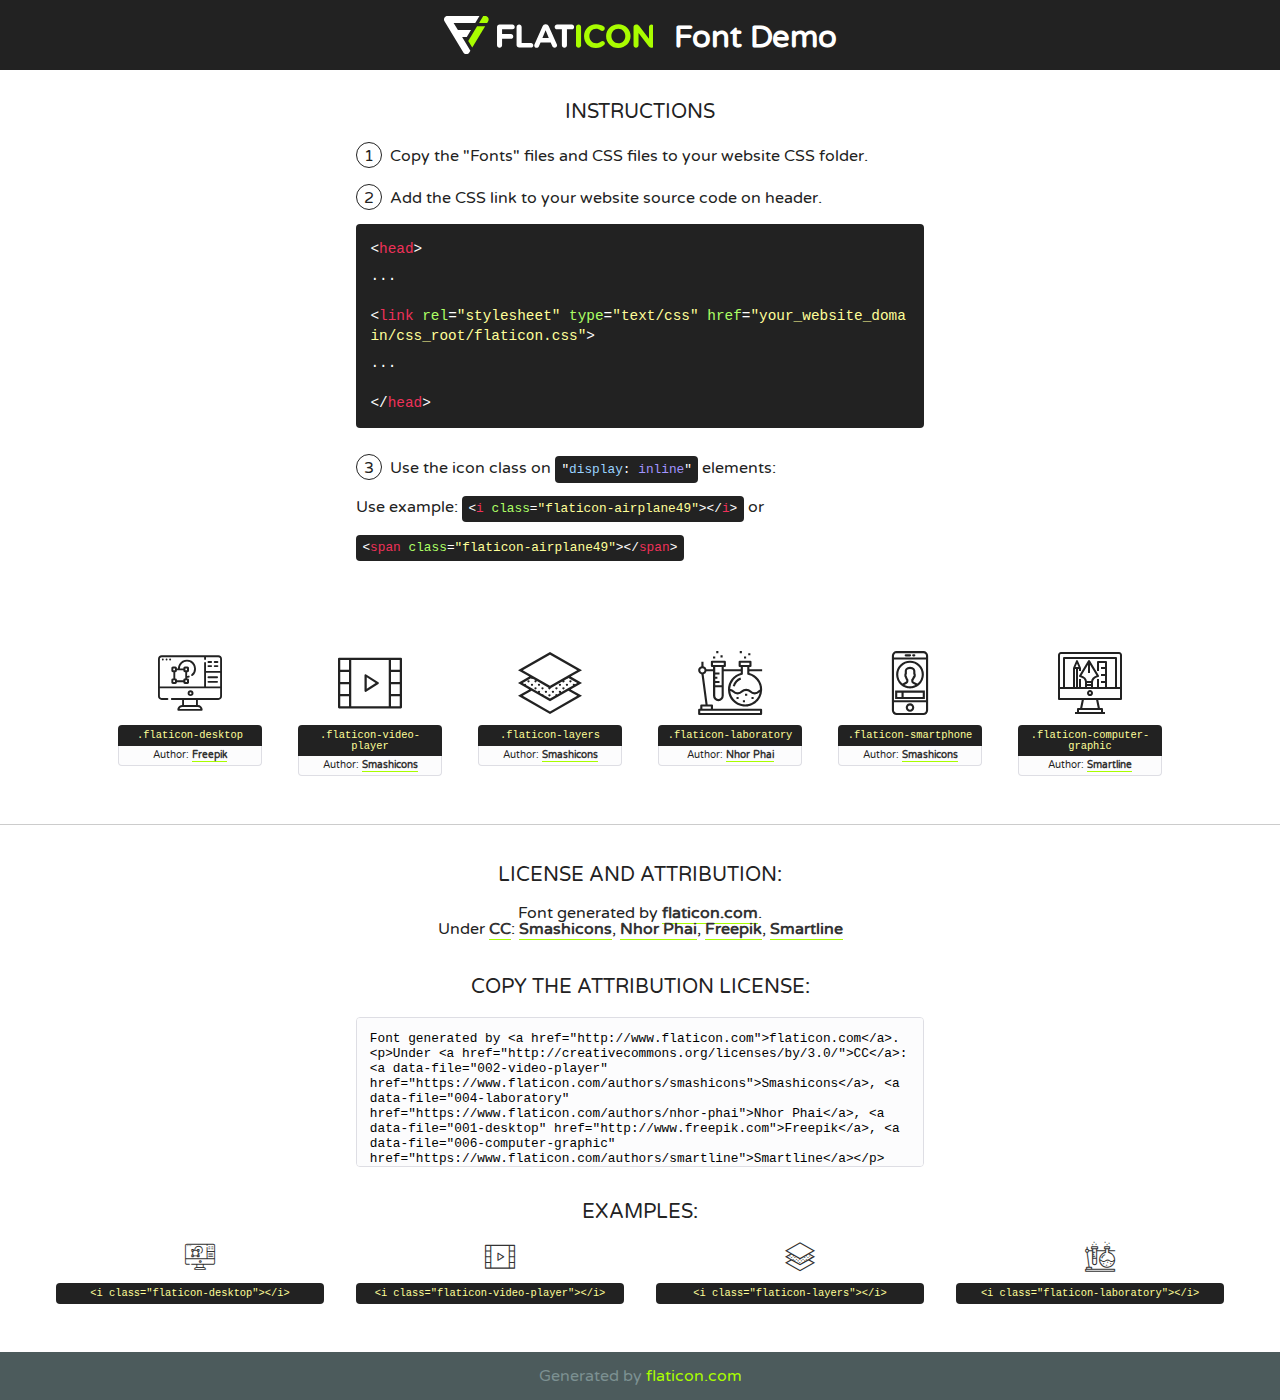
<file: public/asset/front/fonts/flaticon/font/flaticon.html>
<!DOCTYPE html>
<!--
  Flaticon icon font: Flaticon
  Creation date: 01/06/2018 09:16
-->
<html>
<!DOCTYPE html>
<html>

<head>
    <title>Flaticon WebFont</title>
    <link href="http://fonts.googleapis.com/css?family=Varela+Round" rel="stylesheet" type="text/css" />
    <link rel="stylesheet" type="text/css" href="flaticon.css">
    <meta charset="UTF-8">
    <style>
    html, body, div, span, applet, object, iframe,
    h1, h2, h3, h4, h5, h6, p, blockquote, pre,
    a, abbr, acronym, address, big, cite, code,
    del, dfn, em, img, ins, kbd, q, s, samp,
    small, strike, strong, sub, sup, tt, var,
    b, u, i, center,
    dl, dt, dd, ol, ul, li,
    fieldset, form, label, legend,
    table, caption, tbody, tfoot, thead, tr, th, td,
    article, aside, canvas, details, embed, 
    figure, figcaption, footer, header, hgroup, 
    menu, nav, output, ruby, section, summary,
    time, mark, audio, video {
        margin: 0;
        padding: 0;
        border: 0;
        font-size: 100%;
        font: inherit;
        vertical-align: baseline;
    }
    /* HTML5 display-role reset for older browsers */
    article, aside, details, figcaption, figure, 
    footer, header, hgroup, menu, nav, section {
        display: block;
    }
    body {
        line-height: 1;
    }
    ol, ul {
        list-style: none;
    }
    blockquote, q {
        quotes: none;
    }
    blockquote:before, blockquote:after,
    q:before, q:after {
        content: '';
        content: none;
    }
    table {
        border-collapse: collapse;
        border-spacing: 0;
    }
    body {
        font-family: 'Varela Round', Helvetica, Arial, sans-serif;
        font-size: 16px;
        color: #222;
    }
    a {
        color: #333;
        border-bottom: 1px solid #a9fd00;
        font-weight: bold;
        text-decoration: none;
    }
    * {
        -moz-box-sizing: border-box;
        -webkit-box-sizing: border-box;
        box-sizing: border-box;
        margin: 0;
        padding: 0;
    }
    [class^="flaticon-"]:before, [class*=" flaticon-"]:before, [class^="flaticon-"]:after, [class*=" flaticon-"]:after {
        font-family: Flaticon;
        font-size: 30px;
        font-style: normal;
        margin-left: 20px;
        color: #333;
    }
    .wrapper {
        max-width: 600px;
        margin: auto;
        padding: 0 1em;
    }
    .title {
        font-size: 1.25em;
        text-align: center;
        margin-bottom: 1em;
        text-transform: uppercase;
    }
    header {
        text-align: center;
        background-color: #222;
        color: #fff;
        padding: 1em;
    }
    header .logo {
        width: 210px;
        height: 38px;
        display: inline-block;
        vertical-align: middle;
        margin-right: 1em;
        border: none;
    }
    header strong {
        font-size: 1.95em;
        font-weight: bold;
        vertical-align: middle;
        margin-top: 5px;
        display: inline-block;
    }
    .demo {
        margin: 2em auto;
        line-height: 1.25em;
    }
    .demo ul li {
        margin-bottom: 1em;
    }
    .demo ul li .num {
        color: #222;
        border-radius: 20px;
        display: inline-block;
        width: 26px;
        padding: 3px;
        height: 26px;
        text-align: center;
        margin-right: 0.5em;
        border: 1px solid #222;
    }
    .demo ul li code {
        background-color: #222;
        border-radius: 4px;
        padding: 0.25em 0.5em;
        display: inline-block;
        color: #fff;
        font-family: Consolas,Monaco,Lucida Console,Liberation Mono,DejaVu Sans Mono,Bitstream Vera Sans Mono,Courier New, monospace;
        font-weight: lighter;
        margin-top: 1em;
        font-size: 0.8em;
        word-break: break-all;
    }
    .demo ul li code.big {
        padding: 1em;
        font-size: 0.9em;
    }
    .demo ul li code .red {
        color: #EF3159;
    }
    .demo ul li code .green {
        color: #ACFF65;
    }
    .demo ul li code .yellow {
        color: #FFFF99;
    }
    .demo ul li code .blue {
        color: #99D3FF;
    }
    .demo ul li code .purple {
        color: #A295FF;
    }
    .demo ul li code .dots {
        margin-top: 0.5em;
        display: block;
    }
    #glyphs {
        border-bottom: 1px solid #ccc;
        padding: 2em 0;
        text-align: center;
    }
    .glyph {
        display: inline-block;
        width: 9em;
        margin: 1em;
        text-align: center;
        vertical-align: top;
        background: #FFF;
    }
    .glyph .glyph-icon {
        padding: 10px;
        display: block;
        font-family:"Flaticon";
        font-size: 64px;
        line-height: 1;
    }
    .glyph .glyph-icon:before {
        font-size: 64px;
        color: #222;
        margin-left: 0;
    }
    .class-name {
        font-size: 0.65em;
        background-color: #222;
        color: #fff;
        border-radius: 4px 4px 0 0;
        padding: 0.5em;
        color: #FFFF99;
        font-family: Consolas,Monaco,Lucida Console,Liberation Mono,DejaVu Sans Mono,Bitstream Vera Sans Mono,Courier New, monospace;
    }
    .author-name {
        font-size: 0.6em;
        background-color: #fcfcfd;
        border: 1px solid #DEDEE4;
        border-top: 0;
        border-radius: 0 0 4px 4px;
        padding: 0.5em;
    }
    .class-name:last-child {
        font-size: 10px;
        color:#888;
    }
    .class-name:last-child a {
        font-size: 10px;
        color:#555;
    }
    .class-name:last-child a:hover {
        color:#a9fd00;
    }
    .glyph > input {
        display: block;
        width: 100px;
        margin: 5px auto;
        text-align: center;
        font-size: 12px;
        cursor: text;
    }
    .glyph > input.icon-input {
        font-family:"Flaticon";
        font-size: 16px;
        margin-bottom: 10px;
    }
    .attribution .title {
        margin-top: 2em;
    }
    .attribution textarea {
        background-color: #fcfcfd;
        padding: 1em;
        border: none;
        box-shadow: none;
        border: 1px solid #DEDEE4;
        border-radius: 4px;
        resize: none;
        width: 100%;
        height: 150px;
        font-size: 0.8em;
        font-family: Consolas,Monaco,Lucida Console,Liberation Mono,DejaVu Sans Mono,Bitstream Vera Sans Mono,Courier New, monospace;
        -webkit-appearance: none;
    }
    .iconsuse {
        margin: 2em auto;
        text-align: center;
        max-width: 1200px;
    }
    .iconsuse:after {
        content: '';
        display: table;
        clear: both;
    }
    .iconsuse .image {
        float: left;
        width: 25%;
        padding: 0 1em;
    }
    .iconsuse .image p {
        margin-bottom: 1em;
    }
    .iconsuse .image span {
        display: block;
        font-size: 0.65em;
        background-color: #222;
        color: #fff;
        border-radius: 4px;
        padding: 0.5em;
        color: #FFFF99;
        margin-top: 1em;
        font-family: Consolas,Monaco,Lucida Console,Liberation Mono,DejaVu Sans Mono,Bitstream Vera Sans Mono,Courier New, monospace;
    }
    #footer {
        text-align: center;
        background-color: #4C5B5C;
        color: #7c9192;
        padding: 1em;
    }
    #footer a {
        border: none;
        color: #a9fd00;
        font-weight: normal;
    }
    @media (max-width: 960px) {
        .iconsuse .image {
            width: 50%;
        }
    }
    @media (max-width: 560px) {
        .iconsuse .image {
            width: 100%;
        }
    }
    </style>
</head>

<body class="characters-off">

    <header>
        <a href="http://www.flaticon.com" target="_blank" class="logo">
            <svg version="1.1" xmlns="http://www.w3.org/2000/svg" xmlns:xlink="http://www.w3.org/1999/xlink" xmlns:a="http://ns.adobe.com/AdobeSVGViewerExtensions/3.0/" viewBox="0 0 560.875 102.036" enable-background="new 0 0 560.875 102.036" xml:space="preserve">
                <defs>
                </defs>
                <g>
                    <g class="letters">
                        <path fill="#ffffff" d="M141.596,29.675c0-3.777,2.985-6.767,6.764-6.767h34.438c3.426,0,6.15,2.728,6.15,6.15
                        c0,3.43-2.724,6.149-6.15,6.149h-27.674v13.091h23.719c3.429,0,6.151,2.724,6.151,6.15c0,3.43-2.723,6.149-6.151,6.149h-23.719
                        v17.574c0,3.773-2.986,6.761-6.764,6.761c-3.779,0-6.764-2.989-6.764-6.761V29.675z"></path>
                        <path fill="#ffffff" d="M193.844,29.149c0-3.781,2.985-6.767,6.764-6.767c3.776,0,6.763,2.985,6.763,6.767v42.957h25.039
                        c3.426,0,6.149,2.726,6.149,6.153c0,3.425-2.723,6.15-6.149,6.15h-31.802c-3.779,0-6.764-2.986-6.764-6.768V29.149z"></path>
                        <path fill="#ffffff" d="M241.891,75.71l21.438-48.407c1.492-3.341,4.215-5.357,7.906-5.357h0.792
                        c3.686,0,6.323,2.017,7.815,5.357l21.439,48.407c0.436,0.967,0.701,1.845,0.701,2.723c0,3.602-2.809,6.501-6.414,6.501
                        c-3.161,0-5.269-1.845-6.499-4.655l-4.132-9.661h-27.059l-4.301,10.102c-1.144,2.631-3.426,4.214-6.237,4.214
                        c-3.517,0-6.24-2.81-6.24-6.325C241.1,77.64,241.451,76.677,241.891,75.71z M279.932,58.666l-8.521-20.297l-8.526,20.297H279.932
                        z"></path>
                        <path fill="#ffffff" d="M314.864,35.387H301.86c-3.429,0-6.239-2.813-6.239-6.238c0-3.429,2.811-6.24,6.239-6.24h39.533
                        c3.426,0,6.237,2.811,6.237,6.24c0,3.425-2.811,6.238-6.237,6.238h-13.001v42.785c0,3.773-2.99,6.761-6.764,6.761
                        c-3.779,0-6.764-2.989-6.764-6.761V35.387z"></path>
                        <path fill="#A9FD00" d="M352.615,29.149c0-3.781,2.985-6.767,6.767-6.767c3.774,0,6.761,2.985,6.761,6.767v49.024
                        c0,3.773-2.987,6.761-6.761,6.761c-3.781,0-6.767-2.989-6.767-6.761V29.149z"></path>
                        <path fill="#A9FD00" d="M374.132,53.836v-0.179c0-17.481,13.178-31.801,32.065-31.801c9.22,0,15.459,2.458,20.557,6.238
                        c1.402,1.054,2.637,2.985,2.637,5.357c0,3.692-2.985,6.59-6.681,6.59c-1.845,0-3.071-0.702-4.044-1.319
                        c-3.776-2.813-7.729-4.393-12.562-4.393c-10.364,0-17.831,8.611-17.831,19.154v0.173c0,10.542,7.291,19.329,17.831,19.329
                        c5.715,0,9.492-1.756,13.359-4.834c1.049-0.874,2.458-1.491,4.039-1.491c3.429,0,6.325,2.813,6.325,6.236
                        c0,2.106-1.056,3.78-2.282,4.834c-5.539,4.834-12.036,7.733-21.878,7.733C387.572,85.464,374.132,71.493,374.132,53.836z"></path>
                        <path fill="#A9FD00" d="M433.009,53.836v-0.179c0-17.481,13.79-31.801,32.766-31.801c18.981,0,32.592,14.143,32.592,31.628v0.173
                        c0,17.483-13.785,31.807-32.769,31.807C446.625,85.464,433.009,71.32,433.009,53.836z M484.224,53.836v-0.179
                        c0-10.539-7.725-19.326-18.626-19.326c-10.893,0-18.449,8.611-18.449,19.154v0.173c0,10.542,7.73,19.329,18.626,19.329
                        C476.676,72.986,484.224,64.378,484.224,53.836z"></path>
                        <path fill="#A9FD00" d="M506.233,29.321c0-3.774,2.99-6.763,6.767-6.763h1.401c3.252,0,5.183,1.583,7.029,3.953l26.093,34.265
                        V29.059c0-3.692,2.99-6.677,6.681-6.677c3.683,0,6.671,2.985,6.671,6.677v48.934c0,3.78-2.987,6.765-6.764,6.765h-0.436
                        c-3.257,0-5.188-1.581-7.034-3.953l-27.056-35.492v32.944c0,3.687-2.985,6.676-6.678,6.676c-3.683,0-6.673-2.989-6.673-6.676
                        V29.321z"></path>
                    </g>
                    <g class="insignia">
                        <path fill="#ffffff" d="M48.372,56.137h12.517l11.156-18.537H37.186L25.688,18.539h57.825L94.668,0H9.271
                        C5.925,0,2.842,1.801,1.198,4.716c-1.644,2.907-1.593,6.482,0.134,9.343l50.38,83.501c1.678,2.781,4.689,4.476,7.938,4.476
                        c3.246,0,6.257-1.695,7.935-4.476l2.898-4.804L48.372,56.137z"></path>
                        <g class="i">
                            <path fill="#A9FD00" d="M93.575,18.539h0.031v0.004l21.652,0.004l2.705-4.488c1.727-2.861,1.778-6.436,0.133-9.343
                            C116.454,1.801,113.371,0,110.026,0h-5.294L93.575,18.539z"></path>
                            <polygon fill="#A9FD00" points="88.291,27.356 64.725,66.486 75.519,84.404 109.942,27.356"></polygon>
                        </g>
                    </g>
                </g>
            </svg>
        </a>
        <strong>Font Demo</strong>
    </header>


    <section class="demo wrapper">

        <p class="title">Instructions</p>

        <ul>
            <li>
                <span class="num">1</span>Copy the "Fonts" files and CSS files to your website CSS folder.
            </li>
            <li>
                <span class="num">2</span>Add the CSS link to your website source code on header.
                <code class="big">
                    &lt;<span class="red">head</span>&gt;
                    <br/><span class="dots">...</span>
                    <br/>&lt;<span class="red">link</span> <span class="green">rel</span>=<span class="yellow">"stylesheet"</span> <span class="green">type</span>=<span class="yellow">"text/css"</span> <span class="green">href</span>=<span class="yellow">"your_website_domain/css_root/flaticon.css"</span>&gt;
                    <br/><span class="dots">...</span>
                    <br/>&lt;/<span class="red">head</span>&gt;
                </code>
            </li>

            <li>
                <p>
                    <span class="num">3</span>Use the icon class on <code>"<span class="blue">display</span>:<span class="purple"> inline</span>"</code> elements:
                    <br />
                    Use example: <code>&lt;<span class="red">i</span> <span class="green">class</span>=<span class="yellow">&quot;flaticon-airplane49&quot;</span>&gt;&lt;/<span class="red">i</span>&gt;</code> or <code>&lt;<span class="red">span</span> <span class="green">class</span>=<span class="yellow">&quot;flaticon-airplane49&quot;</span>&gt;&lt;/<span class="red">span</span>&gt;</code>
            </li>
        </ul>

    </section>




   <section id="glyphs">          
    
      
        <div class="glyph"><div class="glyph-icon flaticon-desktop"></div>
            <div class="class-name">.flaticon-desktop</div>
            <div class="author-name">Author: <a data-file="001-desktop" href="http://www.freepik.com">Freepik</a> </div> 
        </div>        
        
        <div class="glyph"><div class="glyph-icon flaticon-video-player"></div>
            <div class="class-name">.flaticon-video-player</div>
            <div class="author-name">Author: <a data-file="002-video-player" href="https://www.flaticon.com/authors/smashicons">Smashicons</a> </div> 
        </div>        
        
        <div class="glyph"><div class="glyph-icon flaticon-layers"></div>
            <div class="class-name">.flaticon-layers</div>
            <div class="author-name">Author: <a data-file="003-layers" href="https://www.flaticon.com/authors/smashicons">Smashicons</a> </div> 
        </div>        
        
        <div class="glyph"><div class="glyph-icon flaticon-laboratory"></div>
            <div class="class-name">.flaticon-laboratory</div>
            <div class="author-name">Author: <a data-file="004-laboratory" href="https://www.flaticon.com/authors/nhor-phai">Nhor Phai</a> </div> 
        </div>        
        
        <div class="glyph"><div class="glyph-icon flaticon-smartphone"></div>
            <div class="class-name">.flaticon-smartphone</div>
            <div class="author-name">Author: <a data-file="005-smartphone" href="https://www.flaticon.com/authors/smashicons">Smashicons</a> </div> 
        </div>        
        
        <div class="glyph"><div class="glyph-icon flaticon-computer-graphic"></div>
            <div class="class-name">.flaticon-computer-graphic</div>
            <div class="author-name">Author: <a data-file="006-computer-graphic" href="https://www.flaticon.com/authors/smartline">Smartline</a> </div> 
        </div>        
        

    </section>



    <section class="attribution wrapper"   style="text-align:center;">

      <div class="title">License and attribution:</div><div class="attrDiv">Font generated by <a href="http://www.flaticon.com">flaticon.com</a>. <div><p>Under <a href="http://creativecommons.org/licenses/by/3.0/">CC</a>: <a data-file="002-video-player" href="https://www.flaticon.com/authors/smashicons">Smashicons</a>, <a data-file="004-laboratory" href="https://www.flaticon.com/authors/nhor-phai">Nhor Phai</a>, <a data-file="001-desktop" href="http://www.freepik.com">Freepik</a>, <a data-file="006-computer-graphic" href="https://www.flaticon.com/authors/smartline">Smartline</a></p>  </div>
      </div>
      <div class="title">Copy the Attribution License:</div>

    <textarea onclick="this.focus();this.select();">Font generated by &lt;a href=&quot;http://www.flaticon.com&quot;&gt;flaticon.com&lt;/a&gt;. <p>Under <a href="http://creativecommons.org/licenses/by/3.0/">CC</a>: <a data-file="002-video-player" href="https://www.flaticon.com/authors/smashicons">Smashicons</a>, <a data-file="004-laboratory" href="https://www.flaticon.com/authors/nhor-phai">Nhor Phai</a>, <a data-file="001-desktop" href="http://www.freepik.com">Freepik</a>, <a data-file="006-computer-graphic" href="https://www.flaticon.com/authors/smartline">Smartline</a></p>  
     </textarea>

    </section>

    <section class="iconsuse">

          <div class="title">Examples:</div>            
             
            <div class="image">
                <p>
                    <i class="glyph-icon flaticon-desktop"></i> 
                    <span>&lt;i class=&quot;flaticon-desktop&quot;&gt;&lt;/i&gt;</span>
                </p>
            </div>
            
            <div class="image">
                <p>
                    <i class="glyph-icon flaticon-video-player"></i> 
                    <span>&lt;i class=&quot;flaticon-video-player&quot;&gt;&lt;/i&gt;</span>
                </p>
            </div>
            
            <div class="image">
                <p>
                    <i class="glyph-icon flaticon-layers"></i> 
                    <span>&lt;i class=&quot;flaticon-layers&quot;&gt;&lt;/i&gt;</span>
                </p>
            </div>
            
            <div class="image">
                <p>
                    <i class="glyph-icon flaticon-laboratory"></i> 
                    <span>&lt;i class=&quot;flaticon-laboratory&quot;&gt;&lt;/i&gt;</span>
                </p>
            </div>
                       
        </div>
                            
    </section>

<div id="footer">
    <div>Generated by <a href="http://www.flaticon.com">flaticon.com</a>
    </div>
</div>



</body>
</html>
</file>
<file: public/asset/front/css/icomoon.css>
@font-face {
  font-family: 'icomoon';
  src:  url('fonts/icomoon.eot?5j2n32');
  src:  url('fonts/icomoon.eot?5j2n32#iefix') format('embedded-opentype'),
    url('fonts/icomoon.ttf?5j2n32') format('truetype'),
    url('fonts/icomoon.woff?5j2n32') format('woff'),
    url('fonts/icomoon.svg?5j2n32#icomoon') format('svg');
  font-weight: normal;
  font-style: normal;
}

[class^="icon-"], [class*=" icon-"] {
  /* use !important to prevent issues with browser extensions that change fonts */
  font-family: 'icomoon' !important;
  speak: none;
  font-style: normal;
  font-weight: normal;
  font-variant: normal;
  text-transform: none;
  line-height: 1;

  /* Better Font Rendering =========== */
  -webkit-font-smoothing: antialiased;
  -moz-osx-font-smoothing: grayscale;
}

.icon-eye2:before {
  content: "\e064";
}
.icon-paper-clip:before {
  content: "\e065";
}
.icon-mail5:before {
  content: "\e066";
}
.icon-toggle:before {
  content: "\e067";
}
.icon-layout:before {
  content: "\e068";
}
.icon-link2:before {
  content: "\e069";
}
.icon-bell2:before {
  content: "\e06a";
}
.icon-lock3:before {
  content: "\e06b";
}
.icon-unlock:before {
  content: "\e06c";
}
.icon-ribbon2:before {
  content: "\e06d";
}
.icon-image2:before {
  content: "\e06e";
}
.icon-signal:before {
  content: "\e06f";
}
.icon-target3:before {
  content: "\e070";
}
.icon-clipboard3:before {
  content: "\e071";
}
.icon-clock3:before {
  content: "\e072";
}
.icon-watch:before {
  content: "\e073";
}
.icon-air-play:before {
  content: "\e074";
}
.icon-camera3:before {
  content: "\e075";
}
.icon-video2:before {
  content: "\e076";
}
.icon-disc:before {
  content: "\e077";
}
.icon-printer3:before {
  content: "\e078";
}
.icon-monitor:before {
  content: "\e079";
}
.icon-server:before {
  content: "\e07a";
}
.icon-cog2:before {
  content: "\e07b";
}
.icon-heart3:before {
  content: "\e07c";
}
.icon-paragraph:before {
  content: "\e07d";
}
.icon-align-justify:before {
  content: "\e07e";
}
.icon-align-left:before {
  content: "\e07f";
}
.icon-align-center:before {
  content: "\e080";
}
.icon-align-right:before {
  content: "\e081";
}
.icon-book2:before {
  content: "\e082";
}
.icon-layers2:before {
  content: "\e083";
}
.icon-stack2:before {
  content: "\e084";
}
.icon-stack-2:before {
  content: "\e085";
}
.icon-paper:before {
  content: "\e086";
}
.icon-paper-stack:before {
  content: "\e087";
}
.icon-search3:before {
  content: "\e088";
}
.icon-zoom-in2:before {
  content: "\e089";
}
.icon-zoom-out2:before {
  content: "\e08a";
}
.icon-reply2:before {
  content: "\e08b";
}
.icon-circle-plus:before {
  content: "\e08c";
}
.icon-circle-minus:before {
  content: "\e08d";
}
.icon-circle-check:before {
  content: "\e08e";
}
.icon-circle-cross:before {
  content: "\e08f";
}
.icon-square-plus:before {
  content: "\e090";
}
.icon-square-minus:before {
  content: "\e091";
}
.icon-square-check:before {
  content: "\e092";
}
.icon-square-cross:before {
  content: "\e093";
}
.icon-microphone:before {
  content: "\e094";
}
.icon-record:before {
  content: "\e095";
}
.icon-skip-back:before {
  content: "\e096";
}
.icon-rewind:before {
  content: "\e097";
}
.icon-play4:before {
  content: "\e098";
}
.icon-pause3:before {
  content: "\e099";
}
.icon-stop3:before {
  content: "\e09a";
}
.icon-fast-forward:before {
  content: "\e09b";
}
.icon-skip-forward:before {
  content: "\e09c";
}
.icon-shuffle2:before {
  content: "\e09d";
}
.icon-repeat:before {
  content: "\e09e";
}
.icon-folder2:before {
  content: "\e09f";
}
.icon-umbrella:before {
  content: "\e0a0";
}
.icon-moon:before {
  content: "\e0a1";
}
.icon-thermometer:before {
  content: "\e0a2";
}
.icon-drop:before {
  content: "\e0a3";
}
.icon-sun2:before {
  content: "\e0a4";
}
.icon-cloud3:before {
  content: "\e0a5";
}
.icon-cloud-upload2:before {
  content: "\e0a6";
}
.icon-cloud-download2:before {
  content: "\e0a7";
}
.icon-upload4:before {
  content: "\e0a8";
}
.icon-download4:before {
  content: "\e0a9";
}
.icon-location3:before {
  content: "\e0aa";
}
.icon-location-2:before {
  content: "\e0ab";
}
.icon-map3:before {
  content: "\e0ac";
}
.icon-battery:before {
  content: "\e0ad";
}
.icon-head:before {
  content: "\e0ae";
}
.icon-briefcase3:before {
  content: "\e0af";
}
.icon-speech-bubble:before {
  content: "\e0b0";
}
.icon-anchor2:before {
  content: "\e0b1";
}
.icon-globe2:before {
  content: "\e0b2";
}
.icon-box:before {
  content: "\e0b3";
}
.icon-reload:before {
  content: "\e0b4";
}
.icon-share3:before {
  content: "\e0b5";
}
.icon-marquee:before {
  content: "\e0b6";
}
.icon-marquee-plus:before {
  content: "\e0b7";
}
.icon-marquee-minus:before {
  content: "\e0b8";
}
.icon-tag:before {
  content: "\e0b9";
}
.icon-power2:before {
  content: "\e0ba";
}
.icon-command2:before {
  content: "\e0bb";
}
.icon-alt:before {
  content: "\e0bc";
}
.icon-esc:before {
  content: "\e0bd";
}
.icon-bar-graph:before {
  content: "\e0be";
}
.icon-bar-graph-2:before {
  content: "\e0bf";
}
.icon-pie-graph:before {
  content: "\e0c0";
}
.icon-star:before {
  content: "\e0c1";
}
.icon-arrow-left3:before {
  content: "\e0c2";
}
.icon-arrow-right3:before {
  content: "\e0c3";
}
.icon-arrow-up3:before {
  content: "\e0c4";
}
.icon-arrow-down3:before {
  content: "\e0c5";
}
.icon-volume:before {
  content: "\e0c6";
}
.icon-mute:before {
  content: "\e0c7";
}
.icon-content-right:before {
  content: "\e100";
}
.icon-content-left:before {
  content: "\e101";
}
.icon-grid2:before {
  content: "\e102";
}
.icon-grid-2:before {
  content: "\e103";
}
.icon-columns:before {
  content: "\e104";
}
.icon-loader:before {
  content: "\e105";
}
.icon-bag:before {
  content: "\e106";
}
.icon-ban:before {
  content: "\e107";
}
.icon-flag3:before {
  content: "\e108";
}
.icon-trash:before {
  content: "\e109";
}
.icon-expand2:before {
  content: "\e110";
}
.icon-contract:before {
  content: "\e111";
}
.icon-maximize:before {
  content: "\e112";
}
.icon-minimize:before {
  content: "\e113";
}
.icon-plus2:before {
  content: "\e114";
}
.icon-minus2:before {
  content: "\e115";
}
.icon-check:before {
  content: "\e116";
}
.icon-cross2:before {
  content: "\e117";
}
.icon-move:before {
  content: "\e118";
}
.icon-delete:before {
  content: "\e119";
}
.icon-menu5:before {
  content: "\e120";
}
.icon-archive:before {
  content: "\e121";
}
.icon-inbox:before {
  content: "\e122";
}
.icon-outbox:before {
  content: "\e123";
}
.icon-file:before {
  content: "\e124";
}
.icon-file-add:before {
  content: "\e125";
}
.icon-file-subtract:before {
  content: "\e126";
}
.icon-help:before {
  content: "\e127";
}
.icon-open:before {
  content: "\e128";
}
.icon-ellipsis:before {
  content: "\e129";
}
.icon-heart4:before {
  content: "\e900";
}
.icon-cloud4:before {
  content: "\e901";
}
.icon-star2:before {
  content: "\e902";
}
.icon-tv2:before {
  content: "\e903";
}
.icon-sound:before {
  content: "\e904";
}
.icon-video3:before {
  content: "\e905";
}
.icon-trash2:before {
  content: "\e906";
}
.icon-user2:before {
  content: "\e907";
}
.icon-key3:before {
  content: "\e908";
}
.icon-search4:before {
  content: "\e909";
}
.icon-settings:before {
  content: "\e90a";
}
.icon-camera4:before {
  content: "\e90b";
}
.icon-tag2:before {
  content: "\e90c";
}
.icon-lock4:before {
  content: "\e90d";
}
.icon-bulb:before {
  content: "\e90e";
}
.icon-pen2:before {
  content: "\e90f";
}
.icon-diamond:before {
  content: "\e910";
}
.icon-display2:before {
  content: "\e911";
}
.icon-location4:before {
  content: "\e912";
}
.icon-eye3:before {
  content: "\e913";
}
.icon-bubble3:before {
  content: "\e914";
}
.icon-stack3:before {
  content: "\e915";
}
.icon-cup:before {
  content: "\e916";
}
.icon-phone3:before {
  content: "\e917";
}
.icon-news:before {
  content: "\e918";
}
.icon-mail6:before {
  content: "\e919";
}
.icon-like:before {
  content: "\e91a";
}
.icon-photo:before {
  content: "\e91b";
}
.icon-note:before {
  content: "\e91c";
}
.icon-clock4:before {
  content: "\e91d";
}
.icon-paperplane:before {
  content: "\e91e";
}
.icon-params:before {
  content: "\e91f";
}
.icon-banknote:before {
  content: "\e920";
}
.icon-data:before {
  content: "\e921";
}
.icon-music2:before {
  content: "\e922";
}
.icon-megaphone2:before {
  content: "\e923";
}
.icon-study:before {
  content: "\e924";
}
.icon-lab2:before {
  content: "\e925";
}
.icon-food:before {
  content: "\e926";
}
.icon-t-shirt:before {
  content: "\e927";
}
.icon-fire2:before {
  content: "\e928";
}
.icon-clip:before {
  content: "\e929";
}
.icon-shop:before {
  content: "\e92a";
}
.icon-calendar3:before {
  content: "\e92b";
}
.icon-wallet2:before {
  content: "\e92c";
}
.icon-vynil:before {
  content: "\e92d";
}
.icon-truck2:before {
  content: "\e92e";
}
.icon-world:before {
  content: "\e92f";
}
.icon-mobile:before {
  content: "\e000";
}
.icon-laptop:before {
  content: "\e001";
}
.icon-desktop:before {
  content: "\e002";
}
.icon-tablet:before {
  content: "\e003";
}
.icon-phone:before {
  content: "\e004";
}
.icon-document:before {
  content: "\e005";
}
.icon-documents:before {
  content: "\e006";
}
.icon-search:before {
  content: "\e007";
}
.icon-clipboard:before {
  content: "\e008";
}
.icon-newspaper:before {
  content: "\e009";
}
.icon-notebook:before {
  content: "\e00a";
}
.icon-book-open:before {
  content: "\e00b";
}
.icon-browser:before {
  content: "\e00c";
}
.icon-calendar:before {
  content: "\e00d";
}
.icon-presentation:before {
  content: "\e00e";
}
.icon-picture:before {
  content: "\e00f";
}
.icon-pictures:before {
  content: "\e010";
}
.icon-video:before {
  content: "\e011";
}
.icon-camera:before {
  content: "\e012";
}
.icon-printer:before {
  content: "\e013";
}
.icon-toolbox:before {
  content: "\e014";
}
.icon-briefcase:before {
  content: "\e015";
}
.icon-wallet:before {
  content: "\e016";
}
.icon-gift:before {
  content: "\e017";
}
.icon-bargraph:before {
  content: "\e018";
}
.icon-grid:before {
  content: "\e019";
}
.icon-expand:before {
  content: "\e01a";
}
.icon-focus:before {
  content: "\e01b";
}
.icon-edit:before {
  content: "\e01c";
}
.icon-adjustments:before {
  content: "\e01d";
}
.icon-ribbon:before {
  content: "\e01e";
}
.icon-hourglass:before {
  content: "\e01f";
}
.icon-lock:before {
  content: "\e020";
}
.icon-megaphone:before {
  content: "\e021";
}
.icon-shield:before {
  content: "\e022";
}
.icon-trophy:before {
  content: "\e023";
}
.icon-flag:before {
  content: "\e024";
}
.icon-map:before {
  content: "\e025";
}
.icon-puzzle:before {
  content: "\e026";
}
.icon-basket:before {
  content: "\e027";
}
.icon-envelope:before {
  content: "\e028";
}
.icon-streetsign:before {
  content: "\e029";
}
.icon-telescope:before {
  content: "\e02a";
}
.icon-gears:before {
  content: "\e02b";
}
.icon-key:before {
  content: "\e02c";
}
.icon-paperclip:before {
  content: "\e02d";
}
.icon-attachment:before {
  content: "\e02e";
}
.icon-pricetags:before {
  content: "\e02f";
}
.icon-lightbulb:before {
  content: "\e030";
}
.icon-layers:before {
  content: "\e031";
}
.icon-pencil:before {
  content: "\e032";
}
.icon-tools:before {
  content: "\e033";
}
.icon-tools-2:before {
  content: "\e034";
}
.icon-scissors:before {
  content: "\e035";
}
.icon-paintbrush:before {
  content: "\e036";
}
.icon-magnifying-glass:before {
  content: "\e037";
}
.icon-circle-compass:before {
  content: "\e038";
}
.icon-linegraph:before {
  content: "\e039";
}
.icon-mic:before {
  content: "\e03a";
}
.icon-strategy:before {
  content: "\e03b";
}
.icon-beaker:before {
  content: "\e03c";
}
.icon-caution:before {
  content: "\e03d";
}
.icon-recycle:before {
  content: "\e03e";
}
.icon-anchor:before {
  content: "\e03f";
}
.icon-profile-male:before {
  content: "\e040";
}
.icon-profile-female:before {
  content: "\e041";
}
.icon-bike:before {
  content: "\e042";
}
.icon-wine:before {
  content: "\e043";
}
.icon-hotairballoon:before {
  content: "\e044";
}
.icon-globe:before {
  content: "\e045";
}
.icon-genius:before {
  content: "\e046";
}
.icon-map-pin:before {
  content: "\e047";
}
.icon-dial:before {
  content: "\e048";
}
.icon-chat:before {
  content: "\e049";
}
.icon-heart:before {
  content: "\e04a";
}
.icon-cloud:before {
  content: "\e04b";
}
.icon-upload:before {
  content: "\e04c";
}
.icon-download:before {
  content: "\e04d";
}
.icon-target:before {
  content: "\e04e";
}
.icon-hazardous:before {
  content: "\e04f";
}
.icon-piechart:before {
  content: "\e050";
}
.icon-speedometer:before {
  content: "\e051";
}
.icon-global:before {
  content: "\e052";
}
.icon-compass:before {
  content: "\e053";
}
.icon-lifesaver:before {
  content: "\e054";
}
.icon-clock:before {
  content: "\e055";
}
.icon-aperture:before {
  content: "\e056";
}
.icon-quote:before {
  content: "\e057";
}
.icon-scope:before {
  content: "\e058";
}
.icon-alarmclock:before {
  content: "\e059";
}
.icon-refresh:before {
  content: "\e05a";
}
.icon-happy:before {
  content: "\e05b";
}
.icon-sad:before {
  content: "\e05c";
}
.icon-facebook:before {
  content: "\e05d";
}
.icon-twitter:before {
  content: "\e05e";
}
.icon-googleplus:before {
  content: "\e05f";
}
.icon-rss:before {
  content: "\e060";
}
.icon-tumblr:before {
  content: "\e061";
}
.icon-linkedin:before {
  content: "\e062";
}
.icon-dribbble:before {
  content: "\e063";
}
.icon-home:before {
  content: "\e930";
}
.icon-home2:before {
  content: "\e931";
}
.icon-home3:before {
  content: "\e932";
}
.icon-office:before {
  content: "\e933";
}
.icon-newspaper2:before {
  content: "\e934";
}
.icon-pencil2:before {
  content: "\e935";
}
.icon-pencil22:before {
  content: "\e936";
}
.icon-quill:before {
  content: "\e937";
}
.icon-pen:before {
  content: "\e938";
}
.icon-blog:before {
  content: "\e939";
}
.icon-eyedropper:before {
  content: "\e93a";
}
.icon-droplet:before {
  content: "\e93b";
}
.icon-paint-format:before {
  content: "\e93c";
}
.icon-image:before {
  content: "\e93d";
}
.icon-images:before {
  content: "\e93e";
}
.icon-camera2:before {
  content: "\e93f";
}
.icon-headphones:before {
  content: "\e940";
}
.icon-music:before {
  content: "\e941";
}
.icon-play:before {
  content: "\e942";
}
.icon-film:before {
  content: "\e943";
}
.icon-video-camera:before {
  content: "\e944";
}
.icon-dice:before {
  content: "\e945";
}
.icon-pacman:before {
  content: "\e946";
}
.icon-spades:before {
  content: "\e947";
}
.icon-clubs:before {
  content: "\e948";
}
.icon-diamonds:before {
  content: "\e949";
}
.icon-bullhorn:before {
  content: "\e94a";
}
.icon-connection:before {
  content: "\e94b";
}
.icon-podcast:before {
  content: "\e94c";
}
.icon-feed:before {
  content: "\e94d";
}
.icon-mic2:before {
  content: "\e94e";
}
.icon-book:before {
  content: "\e94f";
}
.icon-books:before {
  content: "\e950";
}
.icon-library:before {
  content: "\e951";
}
.icon-file-text:before {
  content: "\e952";
}
.icon-profile:before {
  content: "\e953";
}
.icon-file-empty:before {
  content: "\e954";
}
.icon-files-empty:before {
  content: "\e955";
}
.icon-file-text2:before {
  content: "\e956";
}
.icon-file-picture:before {
  content: "\e957";
}
.icon-file-music:before {
  content: "\e958";
}
.icon-file-play:before {
  content: "\e959";
}
.icon-file-video:before {
  content: "\e95a";
}
.icon-file-zip:before {
  content: "\e95b";
}
.icon-copy:before {
  content: "\e95c";
}
.icon-paste:before {
  content: "\e95d";
}
.icon-stack:before {
  content: "\e95e";
}
.icon-folder:before {
  content: "\e95f";
}
.icon-folder-open:before {
  content: "\e960";
}
.icon-folder-plus:before {
  content: "\e961";
}
.icon-folder-minus:before {
  content: "\e962";
}
.icon-folder-download:before {
  content: "\e963";
}
.icon-folder-upload:before {
  content: "\e964";
}
.icon-price-tag:before {
  content: "\e965";
}
.icon-price-tags:before {
  content: "\e966";
}
.icon-barcode:before {
  content: "\e967";
}
.icon-qrcode:before {
  content: "\e968";
}
.icon-ticket:before {
  content: "\e969";
}
.icon-cart:before {
  content: "\e96a";
}
.icon-coin-dollar:before {
  content: "\e96b";
}
.icon-coin-euro:before {
  content: "\e96c";
}
.icon-coin-pound:before {
  content: "\e96d";
}
.icon-coin-yen:before {
  content: "\e96e";
}
.icon-credit-card:before {
  content: "\e96f";
}
.icon-calculator:before {
  content: "\e970";
}
.icon-lifebuoy:before {
  content: "\e971";
}
.icon-phone2:before {
  content: "\e972";
}
.icon-phone-hang-up:before {
  content: "\e973";
}
.icon-address-book:before {
  content: "\e974";
}
.icon-envelop:before {
  content: "\e975";
}
.icon-pushpin:before {
  content: "\e976";
}
.icon-location:before {
  content: "\e977";
}
.icon-location2:before {
  content: "\e978";
}
.icon-compass2:before {
  content: "\e979";
}
.icon-compass22:before {
  content: "\e97a";
}
.icon-map2:before {
  content: "\e97b";
}
.icon-map22:before {
  content: "\e97c";
}
.icon-history:before {
  content: "\e97d";
}
.icon-clock2:before {
  content: "\e97e";
}
.icon-clock22:before {
  content: "\e97f";
}
.icon-alarm:before {
  content: "\e980";
}
.icon-bell:before {
  content: "\e981";
}
.icon-stopwatch:before {
  content: "\e982";
}
.icon-calendar2:before {
  content: "\e983";
}
.icon-printer2:before {
  content: "\e984";
}
.icon-keyboard:before {
  content: "\e985";
}
.icon-display:before {
  content: "\e986";
}
.icon-laptop2:before {
  content: "\e987";
}
.icon-mobile2:before {
  content: "\e988";
}
.icon-mobile22:before {
  content: "\e989";
}
.icon-tablet2:before {
  content: "\e98a";
}
.icon-tv:before {
  content: "\e98b";
}
.icon-drawer:before {
  content: "\e98c";
}
.icon-drawer2:before {
  content: "\e98d";
}
.icon-box-add:before {
  content: "\e98e";
}
.icon-box-remove:before {
  content: "\e98f";
}
.icon-download3:before {
  content: "\e990";
}
.icon-upload2:before {
  content: "\e991";
}
.icon-floppy-disk:before {
  content: "\e992";
}
.icon-drive:before {
  content: "\e993";
}
.icon-database:before {
  content: "\e994";
}
.icon-undo:before {
  content: "\e995";
}
.icon-redo:before {
  content: "\e996";
}
.icon-undo2:before {
  content: "\e997";
}
.icon-redo2:before {
  content: "\e998";
}
.icon-forward:before {
  content: "\e999";
}
.icon-reply:before {
  content: "\e99a";
}
.icon-bubble:before {
  content: "\e99b";
}
.icon-bubbles:before {
  content: "\e99c";
}
.icon-bubbles2:before {
  content: "\e99d";
}
.icon-bubble2:before {
  content: "\e99e";
}
.icon-bubbles3:before {
  content: "\e99f";
}
.icon-bubbles4:before {
  content: "\e9a0";
}
.icon-user:before {
  content: "\e9a1";
}
.icon-users:before {
  content: "\e9a2";
}
.icon-user-plus:before {
  content: "\e9a3";
}
.icon-user-minus:before {
  content: "\e9a4";
}
.icon-user-check:before {
  content: "\e9a5";
}
.icon-user-tie:before {
  content: "\e9a6";
}
.icon-quotes-left:before {
  content: "\e9a7";
}
.icon-quotes-right:before {
  content: "\e9a8";
}
.icon-hour-glass:before {
  content: "\e9a9";
}
.icon-spinner:before {
  content: "\e9aa";
}
.icon-spinner2:before {
  content: "\e9ab";
}
.icon-spinner3:before {
  content: "\e9ac";
}
.icon-spinner4:before {
  content: "\e9ad";
}
.icon-spinner5:before {
  content: "\e9ae";
}
.icon-spinner6:before {
  content: "\e9af";
}
.icon-spinner7:before {
  content: "\e9b0";
}
.icon-spinner8:before {
  content: "\e9b1";
}
.icon-spinner9:before {
  content: "\e9b2";
}
.icon-spinner10:before {
  content: "\e9b3";
}
.icon-spinner11:before {
  content: "\e9b4";
}
.icon-binoculars:before {
  content: "\e9b5";
}
.icon-search2:before {
  content: "\e9b6";
}
.icon-zoom-in:before {
  content: "\e9b7";
}
.icon-zoom-out:before {
  content: "\e9b8";
}
.icon-enlarge:before {
  content: "\e9b9";
}
.icon-shrink:before {
  content: "\e9ba";
}
.icon-enlarge2:before {
  content: "\e9bb";
}
.icon-shrink2:before {
  content: "\e9bc";
}
.icon-key2:before {
  content: "\e9bd";
}
.icon-key22:before {
  content: "\e9be";
}
.icon-lock2:before {
  content: "\e9bf";
}
.icon-unlocked:before {
  content: "\e9c0";
}
.icon-wrench:before {
  content: "\e9c1";
}
.icon-equalizer:before {
  content: "\e9c2";
}
.icon-equalizer2:before {
  content: "\e9c3";
}
.icon-cog:before {
  content: "\e9c4";
}
.icon-cogs:before {
  content: "\e9c5";
}
.icon-hammer:before {
  content: "\e9c6";
}
.icon-magic-wand:before {
  content: "\e9c7";
}
.icon-aid-kit:before {
  content: "\e9c8";
}
.icon-bug:before {
  content: "\e9c9";
}
.icon-pie-chart:before {
  content: "\e9ca";
}
.icon-stats-dots:before {
  content: "\e9cb";
}
.icon-stats-bars:before {
  content: "\e9cc";
}
.icon-stats-bars2:before {
  content: "\e9cd";
}
.icon-trophy2:before {
  content: "\e9ce";
}
.icon-gift2:before {
  content: "\e9cf";
}
.icon-glass:before {
  content: "\e9d0";
}
.icon-glass2:before {
  content: "\e9d1";
}
.icon-mug:before {
  content: "\e9d2";
}
.icon-spoon-knife:before {
  content: "\e9d3";
}
.icon-leaf:before {
  content: "\e9d4";
}
.icon-rocket:before {
  content: "\e9d5";
}
.icon-meter:before {
  content: "\e9d6";
}
.icon-meter2:before {
  content: "\e9d7";
}
.icon-hammer2:before {
  content: "\e9d8";
}
.icon-fire:before {
  content: "\e9d9";
}
.icon-lab:before {
  content: "\e9da";
}
.icon-magnet:before {
  content: "\e9db";
}
.icon-bin:before {
  content: "\e9dc";
}
.icon-bin2:before {
  content: "\e9dd";
}
.icon-briefcase2:before {
  content: "\e9de";
}
.icon-airplane:before {
  content: "\e9df";
}
.icon-truck:before {
  content: "\e9e0";
}
.icon-road:before {
  content: "\e9e1";
}
.icon-accessibility:before {
  content: "\e9e2";
}
.icon-target2:before {
  content: "\e9e3";
}
.icon-shield2:before {
  content: "\e9e4";
}
.icon-power:before {
  content: "\e9e5";
}
.icon-switch:before {
  content: "\e9e6";
}
.icon-power-cord:before {
  content: "\e9e7";
}
.icon-clipboard2:before {
  content: "\e9e8";
}
.icon-list-numbered:before {
  content: "\e9e9";
}
.icon-list:before {
  content: "\e9ea";
}
.icon-list2:before {
  content: "\e9eb";
}
.icon-tree:before {
  content: "\e9ec";
}
.icon-menu:before {
  content: "\e9ed";
}
.icon-menu2:before {
  content: "\e9ee";
}
.icon-menu3:before {
  content: "\e9ef";
}
.icon-menu4:before {
  content: "\e9f0";
}
.icon-cloud2:before {
  content: "\e9f1";
}
.icon-cloud-download:before {
  content: "\e9f2";
}
.icon-cloud-upload:before {
  content: "\e9f3";
}
.icon-cloud-check:before {
  content: "\e9f4";
}
.icon-download2:before {
  content: "\e9f5";
}
.icon-upload22:before {
  content: "\e9f6";
}
.icon-download32:before {
  content: "\e9f7";
}
.icon-upload3:before {
  content: "\e9f8";
}
.icon-sphere:before {
  content: "\e9f9";
}
.icon-earth:before {
  content: "\e9fa";
}
.icon-link:before {
  content: "\e9fb";
}
.icon-flag2:before {
  content: "\e9fc";
}
.icon-attachment2:before {
  content: "\e9fd";
}
.icon-eye:before {
  content: "\e9fe";
}
.icon-eye-plus:before {
  content: "\e9ff";
}
.icon-eye-minus:before {
  content: "\ea00";
}
.icon-eye-blocked:before {
  content: "\ea01";
}
.icon-bookmark:before {
  content: "\ea02";
}
.icon-bookmarks:before {
  content: "\ea03";
}
.icon-sun:before {
  content: "\ea04";
}
.icon-contrast:before {
  content: "\ea05";
}
.icon-brightness-contrast:before {
  content: "\ea06";
}
.icon-star-empty:before {
  content: "\ea07";
}
.icon-star-half:before {
  content: "\ea08";
}
.icon-star-full:before {
  content: "\ea09";
}
.icon-heart2:before {
  content: "\ea0a";
}
.icon-heart-broken:before {
  content: "\ea0b";
}
.icon-man:before {
  content: "\ea0c";
}
.icon-woman:before {
  content: "\ea0d";
}
.icon-man-woman:before {
  content: "\ea0e";
}
.icon-happy3:before {
  content: "\ea0f";
}
.icon-happy2:before {
  content: "\ea10";
}
.icon-smile:before {
  content: "\ea11";
}
.icon-smile2:before {
  content: "\ea12";
}
.icon-tongue:before {
  content: "\ea13";
}
.icon-tongue2:before {
  content: "\ea14";
}
.icon-sad2:before {
  content: "\ea15";
}
.icon-sad22:before {
  content: "\ea16";
}
.icon-wink:before {
  content: "\ea17";
}
.icon-wink2:before {
  content: "\ea18";
}
.icon-grin:before {
  content: "\ea19";
}
.icon-grin2:before {
  content: "\ea1a";
}
.icon-cool:before {
  content: "\ea1b";
}
.icon-cool2:before {
  content: "\ea1c";
}
.icon-angry:before {
  content: "\ea1d";
}
.icon-angry2:before {
  content: "\ea1e";
}
.icon-evil:before {
  content: "\ea1f";
}
.icon-evil2:before {
  content: "\ea20";
}
.icon-shocked:before {
  content: "\ea21";
}
.icon-shocked2:before {
  content: "\ea22";
}
.icon-baffled:before {
  content: "\ea23";
}
.icon-baffled2:before {
  content: "\ea24";
}
.icon-confused:before {
  content: "\ea25";
}
.icon-confused2:before {
  content: "\ea26";
}
.icon-neutral:before {
  content: "\ea27";
}
.icon-neutral2:before {
  content: "\ea28";
}
.icon-hipster:before {
  content: "\ea29";
}
.icon-hipster2:before {
  content: "\ea2a";
}
.icon-wondering:before {
  content: "\ea2b";
}
.icon-wondering2:before {
  content: "\ea2c";
}
.icon-sleepy:before {
  content: "\ea2d";
}
.icon-sleepy2:before {
  content: "\ea2e";
}
.icon-frustrated:before {
  content: "\ea2f";
}
.icon-frustrated2:before {
  content: "\ea30";
}
.icon-crying:before {
  content: "\ea31";
}
.icon-crying2:before {
  content: "\ea32";
}
.icon-point-up:before {
  content: "\ea33";
}
.icon-point-right:before {
  content: "\ea34";
}
.icon-point-down:before {
  content: "\ea35";
}
.icon-point-left:before {
  content: "\ea36";
}
.icon-warning:before {
  content: "\ea37";
}
.icon-notification:before {
  content: "\ea38";
}
.icon-question:before {
  content: "\ea39";
}
.icon-plus:before {
  content: "\ea3a";
}
.icon-minus:before {
  content: "\ea3b";
}
.icon-info:before {
  content: "\ea3c";
}
.icon-cancel-circle:before {
  content: "\ea3d";
}
.icon-blocked:before {
  content: "\ea3e";
}
.icon-cross:before {
  content: "\ea3f";
}
.icon-checkmark:before {
  content: "\ea40";
}
.icon-checkmark2:before {
  content: "\ea41";
}
.icon-spell-check:before {
  content: "\ea42";
}
.icon-enter:before {
  content: "\ea43";
}
.icon-exit:before {
  content: "\ea44";
}
.icon-play2:before {
  content: "\ea45";
}
.icon-pause:before {
  content: "\ea46";
}
.icon-stop:before {
  content: "\ea47";
}
.icon-previous:before {
  content: "\ea48";
}
.icon-next:before {
  content: "\ea49";
}
.icon-backward:before {
  content: "\ea4a";
}
.icon-forward2:before {
  content: "\ea4b";
}
.icon-play3:before {
  content: "\ea4c";
}
.icon-pause2:before {
  content: "\ea4d";
}
.icon-stop2:before {
  content: "\ea4e";
}
.icon-backward2:before {
  content: "\ea4f";
}
.icon-forward3:before {
  content: "\ea50";
}
.icon-first:before {
  content: "\ea51";
}
.icon-last:before {
  content: "\ea52";
}
.icon-previous2:before {
  content: "\ea53";
}
.icon-next2:before {
  content: "\ea54";
}
.icon-eject:before {
  content: "\ea55";
}
.icon-volume-high:before {
  content: "\ea56";
}
.icon-volume-medium:before {
  content: "\ea57";
}
.icon-volume-low:before {
  content: "\ea58";
}
.icon-volume-mute:before {
  content: "\ea59";
}
.icon-volume-mute2:before {
  content: "\ea5a";
}
.icon-volume-increase:before {
  content: "\ea5b";
}
.icon-volume-decrease:before {
  content: "\ea5c";
}
.icon-loop:before {
  content: "\ea5d";
}
.icon-loop2:before {
  content: "\ea5e";
}
.icon-infinite:before {
  content: "\ea5f";
}
.icon-shuffle:before {
  content: "\ea60";
}
.icon-arrow-up-left:before {
  content: "\ea61";
}
.icon-arrow-up:before {
  content: "\ea62";
}
.icon-arrow-up-right:before {
  content: "\ea63";
}
.icon-arrow-right:before {
  content: "\ea64";
}
.icon-arrow-down-right:before {
  content: "\ea65";
}
.icon-arrow-down:before {
  content: "\ea66";
}
.icon-arrow-down-left:before {
  content: "\ea67";
}
.icon-arrow-left:before {
  content: "\ea68";
}
.icon-arrow-up-left2:before {
  content: "\ea69";
}
.icon-arrow-up2:before {
  content: "\ea6a";
}
.icon-arrow-up-right2:before {
  content: "\ea6b";
}
.icon-arrow-right2:before {
  content: "\ea6c";
}
.icon-arrow-down-right2:before {
  content: "\ea6d";
}
.icon-arrow-down2:before {
  content: "\ea6e";
}
.icon-arrow-down-left2:before {
  content: "\ea6f";
}
.icon-arrow-left2:before {
  content: "\ea70";
}
.icon-circle-up:before {
  content: "\ea71";
}
.icon-circle-right:before {
  content: "\ea72";
}
.icon-circle-down:before {
  content: "\ea73";
}
.icon-circle-left:before {
  content: "\ea74";
}
.icon-tab:before {
  content: "\ea75";
}
.icon-move-up:before {
  content: "\ea76";
}
.icon-move-down:before {
  content: "\ea77";
}
.icon-sort-alpha-asc:before {
  content: "\ea78";
}
.icon-sort-alpha-desc:before {
  content: "\ea79";
}
.icon-sort-numeric-asc:before {
  content: "\ea7a";
}
.icon-sort-numberic-desc:before {
  content: "\ea7b";
}
.icon-sort-amount-asc:before {
  content: "\ea7c";
}
.icon-sort-amount-desc:before {
  content: "\ea7d";
}
.icon-command:before {
  content: "\ea7e";
}
.icon-shift:before {
  content: "\ea7f";
}
.icon-ctrl:before {
  content: "\ea80";
}
.icon-opt:before {
  content: "\ea81";
}
.icon-checkbox-checked:before {
  content: "\ea82";
}
.icon-checkbox-unchecked:before {
  content: "\ea83";
}
.icon-radio-checked:before {
  content: "\ea84";
}
.icon-radio-checked2:before {
  content: "\ea85";
}
.icon-radio-unchecked:before {
  content: "\ea86";
}
.icon-crop:before {
  content: "\ea87";
}
.icon-make-group:before {
  content: "\ea88";
}
.icon-ungroup:before {
  content: "\ea89";
}
.icon-scissors2:before {
  content: "\ea8a";
}
.icon-filter:before {
  content: "\ea8b";
}
.icon-font:before {
  content: "\ea8c";
}
.icon-ligature:before {
  content: "\ea8d";
}
.icon-ligature2:before {
  content: "\ea8e";
}
.icon-text-height:before {
  content: "\ea8f";
}
.icon-text-width:before {
  content: "\ea90";
}
.icon-font-size:before {
  content: "\ea91";
}
.icon-bold:before {
  content: "\ea92";
}
.icon-underline:before {
  content: "\ea93";
}
.icon-italic:before {
  content: "\ea94";
}
.icon-strikethrough:before {
  content: "\ea95";
}
.icon-omega:before {
  content: "\ea96";
}
.icon-sigma:before {
  content: "\ea97";
}
.icon-page-break:before {
  content: "\ea98";
}
.icon-superscript:before {
  content: "\ea99";
}
.icon-subscript:before {
  content: "\ea9a";
}
.icon-superscript2:before {
  content: "\ea9b";
}
.icon-subscript2:before {
  content: "\ea9c";
}
.icon-text-color:before {
  content: "\ea9d";
}
.icon-pagebreak:before {
  content: "\ea9e";
}
.icon-clear-formatting:before {
  content: "\ea9f";
}
.icon-table:before {
  content: "\eaa0";
}
.icon-table2:before {
  content: "\eaa1";
}
.icon-insert-template:before {
  content: "\eaa2";
}
.icon-pilcrow:before {
  content: "\eaa3";
}
.icon-ltr:before {
  content: "\eaa4";
}
.icon-rtl:before {
  content: "\eaa5";
}
.icon-section:before {
  content: "\eaa6";
}
.icon-paragraph-left:before {
  content: "\eaa7";
}
.icon-paragraph-center:before {
  content: "\eaa8";
}
.icon-paragraph-right:before {
  content: "\eaa9";
}
.icon-paragraph-justify:before {
  content: "\eaaa";
}
.icon-indent-increase:before {
  content: "\eaab";
}
.icon-indent-decrease:before {
  content: "\eaac";
}
.icon-share:before {
  content: "\eaad";
}
.icon-new-tab:before {
  content: "\eaae";
}
.icon-embed:before {
  content: "\eaaf";
}
.icon-embed2:before {
  content: "\eab0";
}
.icon-terminal:before {
  content: "\eab1";
}
.icon-share2:before {
  content: "\eab2";
}
.icon-mail:before {
  content: "\eab3";
}
.icon-mail2:before {
  content: "\eab4";
}
.icon-mail3:before {
  content: "\eab5";
}
.icon-mail4:before {
  content: "\eab6";
}
.icon-amazon:before {
  content: "\eab7";
}
.icon-google:before {
  content: "\eab8";
}
.icon-google2:before {
  content: "\eab9";
}
.icon-google3:before {
  content: "\eaba";
}
.icon-google-plus:before {
  content: "\eabb";
}
.icon-google-plus2:before {
  content: "\eabc";
}
.icon-google-plus3:before {
  content: "\eabd";
}
.icon-hangouts:before {
  content: "\eabe";
}
.icon-google-drive:before {
  content: "\eabf";
}
.icon-facebook2:before {
  content: "\eac0";
}
.icon-facebook22:before {
  content: "\eac1";
}
.icon-instagram:before {
  content: "\eac2";
}
.icon-whatsapp:before {
  content: "\eac3";
}
.icon-spotify:before {
  content: "\eac4";
}
.icon-telegram:before {
  content: "\eac5";
}
.icon-twitter2:before {
  content: "\eac6";
}
.icon-vine:before {
  content: "\eac7";
}
.icon-vk:before {
  content: "\eac8";
}
.icon-renren:before {
  content: "\eac9";
}
.icon-sina-weibo:before {
  content: "\eaca";
}
.icon-rss2:before {
  content: "\eacb";
}
.icon-rss22:before {
  content: "\eacc";
}
.icon-youtube:before {
  content: "\eacd";
}
.icon-youtube2:before {
  content: "\eace";
}
.icon-twitch:before {
  content: "\eacf";
}
.icon-vimeo:before {
  content: "\ead0";
}
.icon-vimeo2:before {
  content: "\ead1";
}
.icon-lanyrd:before {
  content: "\ead2";
}
.icon-flickr:before {
  content: "\ead3";
}
.icon-flickr2:before {
  content: "\ead4";
}
.icon-flickr3:before {
  content: "\ead5";
}
.icon-flickr4:before {
  content: "\ead6";
}
.icon-dribbble2:before {
  content: "\ead7";
}
.icon-behance:before {
  content: "\ead8";
}
.icon-behance2:before {
  content: "\ead9";
}
.icon-deviantart:before {
  content: "\eada";
}
.icon-500px:before {
  content: "\eadb";
}
.icon-steam:before {
  content: "\eadc";
}
.icon-steam2:before {
  content: "\eadd";
}
.icon-dropbox:before {
  content: "\eade";
}
.icon-onedrive:before {
  content: "\eadf";
}
.icon-github:before {
  content: "\eae0";
}
.icon-npm:before {
  content: "\eae1";
}
.icon-basecamp:before {
  content: "\eae2";
}
.icon-trello:before {
  content: "\eae3";
}
.icon-wordpress:before {
  content: "\eae4";
}
.icon-joomla:before {
  content: "\eae5";
}
.icon-ello:before {
  content: "\eae6";
}
.icon-blogger:before {
  content: "\eae7";
}
.icon-blogger2:before {
  content: "\eae8";
}
.icon-tumblr2:before {
  content: "\eae9";
}
.icon-tumblr22:before {
  content: "\eaea";
}
.icon-yahoo:before {
  content: "\eaeb";
}
.icon-yahoo2:before {
  content: "\eaec";
}
.icon-tux:before {
  content: "\eaed";
}
.icon-appleinc:before {
  content: "\eaee";
}
.icon-finder:before {
  content: "\eaef";
}
.icon-android:before {
  content: "\eaf0";
}
.icon-windows:before {
  content: "\eaf1";
}
.icon-windows8:before {
  content: "\eaf2";
}
.icon-soundcloud:before {
  content: "\eaf3";
}
.icon-soundcloud2:before {
  content: "\eaf4";
}
.icon-skype:before {
  content: "\eaf5";
}
.icon-reddit:before {
  content: "\eaf6";
}
.icon-hackernews:before {
  content: "\eaf7";
}
.icon-wikipedia:before {
  content: "\eaf8";
}
.icon-linkedin2:before {
  content: "\eaf9";
}
.icon-linkedin22:before {
  content: "\eafa";
}
.icon-lastfm:before {
  content: "\eafb";
}
.icon-lastfm2:before {
  content: "\eafc";
}
.icon-delicious:before {
  content: "\eafd";
}
.icon-stumbleupon:before {
  content: "\eafe";
}
.icon-stumbleupon2:before {
  content: "\eaff";
}
.icon-stackoverflow:before {
  content: "\eb00";
}
.icon-pinterest:before {
  content: "\eb01";
}
.icon-pinterest2:before {
  content: "\eb02";
}
.icon-xing:before {
  content: "\eb03";
}
.icon-xing2:before {
  content: "\eb04";
}
.icon-flattr:before {
  content: "\eb05";
}
.icon-foursquare:before {
  content: "\eb06";
}
.icon-yelp:before {
  content: "\eb07";
}
.icon-paypal:before {
  content: "\eb08";
}
.icon-chrome:before {
  content: "\eb09";
}
.icon-firefox:before {
  content: "\eb0a";
}
.icon-IE:before {
  content: "\eb0b";
}
.icon-edge:before {
  content: "\eb0c";
}
.icon-safari:before {
  content: "\eb0d";
}
.icon-opera:before {
  content: "\eb0e";
}
.icon-file-pdf:before {
  content: "\eb0f";
}
.icon-file-openoffice:before {
  content: "\eb10";
}
.icon-file-word:before {
  content: "\eb11";
}
.icon-file-excel:before {
  content: "\eb12";
}
.icon-libreoffice:before {
  content: "\eb13";
}
.icon-html-five:before {
  content: "\eb14";
}
.icon-html-five2:before {
  content: "\eb15";
}
.icon-css3:before {
  content: "\eb16";
}
.icon-git:before {
  content: "\eb17";
}
.icon-codepen:before {
  content: "\eb18";
}
.icon-svg:before {
  content: "\eb19";
}
.icon-IcoMoon:before {
  content: "\eb1a";
}
</file>
<file: public/asset/front/fonts/flaticon/font/flaticon.css>
/*
  	Flaticon icon font: Flaticon
  	Creation date: 01/06/2018 09:16
  	*/

@font-face {
  font-family: "Flaticon";
  src: url("Flaticon.eot");
  src: url("Flaticon.eot?#iefix") format("embedded-opentype"),
       url("Flaticon.woff") format("woff"),
       url("Flaticon.ttf") format("truetype"),
       url("Flaticon.svg#Flaticon") format("svg");
  font-weight: normal;
  font-style: normal;
}

@media screen and (-webkit-min-device-pixel-ratio:0) {
  @font-face {
    font-family: "Flaticon";
    src: url("Flaticon.svg#Flaticon") format("svg");
  }
}

[class^="flaticon-"]:before, [class*=" flaticon-"]:before,
[class^="flaticon-"]:after, [class*=" flaticon-"]:after {   
  font-family: Flaticon;
  font-style: normal;
}

.flaticon-desktop:before { content: "\f100"; }
.flaticon-video-player:before { content: "\f101"; }
.flaticon-layers:before { content: "\f102"; }
.flaticon-laboratory:before { content: "\f103"; }
.flaticon-smartphone:before { content: "\f104"; }
.flaticon-computer-graphic:before { content: "\f105"; }
</file>
<file: public/asset/front/css/style.css>
@font-face {
  font-family: 'icomoon';
  src: url("../fonts/icomoon/icomoon.eot?srf3rx");
  src: url("../fonts/icomoon/icomoon.eot?srf3rx#iefix") format("embedded-opentype"), url("../fonts/icomoon/icomoon.ttf?srf3rx") format("truetype"), url("../fonts/icomoon/icomoon.woff?srf3rx") format("woff"), url("../fonts/icomoon/icomoon.svg?srf3rx#icomoon") format("svg");
  font-weight: normal;
  font-style: normal; }

/* =======================================================
*
* 	Template Style 
*
* ======================================================= */
body {
  font-family: "Rubik", Arial, sans-serif;
  font-weight: 300;
  font-size: 17px;
  line-height: 1.5;
  color: #555555;
  background: #fff; }

#page {
  position: relative;
  overflow-x: hidden;
  width: 100%;
  height: 100%;
  -webkit-transition: 0.5s;
  -o-transition: 0.5s;
  transition: 0.5s; }
  .offcanvas #page {
    overflow: hidden;
    position: absolute; }
    .offcanvas #page:after {
      -webkit-transition: 2s;
      -o-transition: 2s;
      transition: 2s;
      position: absolute;
      top: 0;
      right: 0;
      bottom: 0;
      left: 0;
      z-index: 101;
      background: rgba(0, 0, 0, 0.7);
      content: ""; }

a {
  color: #4586ff;
  -webkit-transition: 0.5s;
  -o-transition: 0.5s;
  transition: 0.5s; }
  a:hover, a:active, a:focus {
    color: #4586ff;
    outline: none;
    text-decoration: none; }

p {
  margin-bottom: 20px; }

h1, h2, h3, h4, h5, h6, figure {
  color: #000;
  font-weight: 400;
  margin: 0 0 20px 0;
  line-height: 1.5; }

::-webkit-selection {
  color: #fff;
  background: #4586ff; }

::-moz-selection {
  color: #fff;
  background: #4586ff; }

::selection {
  color: #fff;
  background: #4586ff; }

.about-img-1,
.about-img-2,
.event-img,
.trainer-img,
.classes-img,
.colorlib-video,
.intro-img,
.subs-img,
.figure-img,
.user-img,
.blog-img,
.colorlib-about-img,
.services-img {
  background-size: cover;
  background-position: center center;
  background-repeat: no-repeat;
  position: relative; }

.colorlib-nav {
  margin: 0;
  position: absolute;
  left: 0;
  right: 0;
  z-index: 9;
  margin: 0 auto; }
  @media screen and (max-width: 768px) {
    .colorlib-nav {
      margin: 0; } }
  .colorlib-nav .upper-menu {
    width: 100%;
    padding: 15px 0;
    background: #302a39;
    -webkit-box-shadow: 0px 15px 16px -6px rgba(0, 0, 0, 0.16);
    -moz-box-shadow: 0px 15px 16px -6px rgba(0, 0, 0, 0.16);
    box-shadow: 0px 15px 16px -6px rgba(0, 0, 0, 0.16); }
    @media screen and (max-width: 768px) {
      .colorlib-nav .upper-menu {
        display: none; } }
    .colorlib-nav .upper-menu p {
      margin-bottom: 0;
      display: inline-block;
      font-size: 13px;
      color: rgba(255, 255, 255, 0.8); }
    .colorlib-nav .upper-menu .colorlib-social-icons {
      display: inline-block;
      margin-right: 10px; }
      .colorlib-nav .upper-menu .colorlib-social-icons li {
        padding: 0;
        margin: 0; }
        .colorlib-nav .upper-menu .colorlib-social-icons li a {
          padding: 0; }
          .colorlib-nav .upper-menu .colorlib-social-icons li a i {
            font-size: 16px; }
    .colorlib-nav .upper-menu .btn-apply {
      font-size: 13px; }
      .colorlib-nav .upper-menu .btn-apply a {
        margin-right: 10px;
        color: rgba(255, 255, 255, 0.8); }
  .colorlib-nav .top-menu {
    padding: 40px 0; }
    @media screen and (max-width: 768px) {
      .colorlib-nav .top-menu {
        padding: 28px 1em;
        background: #fff; } }
  .colorlib-nav #colorlib-logo {
    font-size: 24px;
    margin: 0;
    padding: 0;
    text-transform: uppercase;
    font-weight: 700; }
    .colorlib-nav #colorlib-logo a {
      position: relative;
      color: #000; }
      @media screen and (max-width: 768px) {
        .colorlib-nav #colorlib-logo a {
          color: #000; } }
  @media screen and (max-width: 768px) {
    .colorlib-nav .menu-1 {
      display: none; } }
  .colorlib-nav ul {
    padding: 0;
    margin: 0; }
    .colorlib-nav ul li {
      padding: 0;
      margin: 0;
      list-style: none;
      display: inline;
      font-weight: 400;
      text-transform: uppercase; }
      .colorlib-nav ul li a {
        position: relative;
        font-size: 13px;
        padding: 30px 12px;
        font-weight: 400;
        color: #000;
        -webkit-transition: 0.5s;
        -o-transition: 0.5s;
        transition: 0.5s; }
        .colorlib-nav ul li a:hover {
          color: #4586ff; }
      .colorlib-nav ul li.has-dropdown {
        position: relative; }
        .colorlib-nav ul li.has-dropdown .dropdown {
          width: 140px;
          -webkit-box-shadow: 0px 14px 33px -9px rgba(0, 0, 0, 0.75);
          -moz-box-shadow: 0px 14px 33px -9px rgba(0, 0, 0, 0.75);
          box-shadow: 0px 14px 33px -9px rgba(0, 0, 0, 0.75);
          z-index: 1002;
          visibility: hidden;
          opacity: 0;
          position: absolute;
          top: 40px;
          left: 0;
          text-align: left;
          background: #000;
          padding: 20px;
          -webkit-border-radius: 4px;
          -moz-border-radius: 4px;
          -ms-border-radius: 4px;
          border-radius: 4px;
          -webkit-transition: 0s;
          -o-transition: 0s;
          transition: 0s; }
          .colorlib-nav ul li.has-dropdown .dropdown:before {
            bottom: 100%;
            left: 40px;
            border: solid transparent;
            content: " ";
            height: 0;
            width: 0;
            position: absolute;
            pointer-events: none;
            border-bottom-color: #000;
            border-width: 8px;
            margin-left: -8px; }
          .colorlib-nav ul li.has-dropdown .dropdown li {
            display: block;
            margin-bottom: 7px; }
            .colorlib-nav ul li.has-dropdown .dropdown li:last-child {
              margin-bottom: 0; }
            .colorlib-nav ul li.has-dropdown .dropdown li a {
              padding: 2px 0;
              display: block;
              color: #999999;
              line-height: 1.2;
              text-transform: none;
              font-size: 13px;
              letter-spacing: 0; }
              .colorlib-nav ul li.has-dropdown .dropdown li a:hover {
                color: #fff; }
        .colorlib-nav ul li.has-dropdown:hover a, .colorlib-nav ul li.has-dropdown:focus a {
          color: #4586ff; }
      .colorlib-nav ul li.btn-cta a {
        padding: 30px 0px !important;
        color: #fff; }
        .colorlib-nav ul li.btn-cta a span {
          background: #4586ff;
          padding: 8px 15px;
          display: -moz-inline-stack;
          display: inline-block;
          zoom: 1;
          *display: inline;
          -webkit-transition: 0.3s;
          -o-transition: 0.3s;
          transition: 0.3s;
          -webkit-border-radius: 100px;
          -moz-border-radius: 100px;
          -ms-border-radius: 100px;
          border-radius: 100px; }
        .colorlib-nav ul li.btn-cta a:hover span {
          -webkit-box-shadow: 0px 14px 20px -9px rgba(0, 0, 0, 0.75);
          -moz-box-shadow: 0px 14px 20px -9px rgba(0, 0, 0, 0.75);
          box-shadow: 0px 14px 20px -9px rgba(0, 0, 0, 0.75); }
      .colorlib-nav ul li.active > a {
        color: #4586ff;
        position: relative;
        position: relative; }
        .colorlib-nav ul li.active > a:after {
          position: absolute;
          bottom: 25px;
          left: 0;
          right: 0;
          width: 35px;
          height: 2px;
          margin: 0 auto;
          background: #fff;
          content: ''; }
        .colorlib-nav ul li.active > a:after {
          opacity: 1;
          -webkit-transform: translate3d(0, 0, 0);
          transform: translate3d(0, 0, 0); }

.colorlib-video {
  overflow: hidden;
  position: relative;
  height: 400px; }
  .colorlib-video a {
    z-index: 1001;
    position: absolute;
    top: 50%;
    left: 50%;
    margin-top: -45px;
    margin-left: -45px;
    width: 90px;
    height: 90px;
    display: table;
    text-align: center;
    background: #fff;
    -webkit-box-shadow: 0px 14px 30px -15px rgba(0, 0, 0, 0.75);
    -moz-box-shadow: 0px 14px 30px -15px rgba(0, 0, 0, 0.75);
    -ms-box-shadow: 0px 14px 30px -15px rgba(0, 0, 0, 0.75);
    -o-box-shadow: 0px 14px 30px -15px rgba(0, 0, 0, 0.75);
    box-shadow: 0px 14px 30px -15px rgba(0, 0, 0, 0.75);
    -webkit-border-radius: 50%;
    -moz-border-radius: 50%;
    -ms-border-radius: 50%;
    border-radius: 50%; }
    .colorlib-video a i {
      text-align: center;
      display: table-cell;
      vertical-align: middle;
      font-size: 40px;
      color: #4586ff; }
  .colorlib-video .overlay {
    position: absolute;
    top: 0;
    left: 0;
    right: 0;
    bottom: 0;
    background: rgba(0, 0, 0, 0.3);
    -webkit-transition: 0.5s;
    -o-transition: 0.5s;
    transition: 0.5s; }
  .colorlib-video:hover .overlay {
    background: rgba(0, 0, 0, 0.7); }
  .colorlib-video:hover a {
    -webkit-transform: scale(1.1);
    -moz-transform: scale(1.1);
    -ms-transform: scale(1.1);
    -o-transform: scale(1.1);
    transform: scale(1.1); }

#colorlib-hero {
  background: red;
  width: 100%;
  float: left;
  margin-bottom: 4em; }
  #colorlib-hero .btn {
    font-size: 18px; }
    #colorlib-hero .btn.btn-primary {
      position: relative;
      padding-left: 60px !important; }
      #colorlib-hero .btn.btn-primary .icon {
        position: absolute;
        top: 8px;
        left: 10px;
        width: 42px;
        height: 42px;
        display: table;
        text-align: center;
        background: white;
        -webkit-border-radius: 50%;
        -moz-border-radius: 50%;
        -ms-border-radius: 50%;
        border-radius: 50%; }
        #colorlib-hero .btn.btn-primary .icon i {
          display: table-cell;
          vertical-align: middle;
          color: #4586ff !important; }
  #colorlib-hero .flexslider {
    border: none;
    z-index: 1;
    margin-bottom: 0; }
    #colorlib-hero .flexslider .slides {
      position: relative;
      overflow: hidden; }
      #colorlib-hero .flexslider .slides li {
        background-repeat: no-repeat;
        background-size: cover;
        background-position: center center;
        min-height: 700px;
        position: relative; }
        #colorlib-hero .flexslider .slides li .overlay {
          position: absolute;
          top: 0;
          bottom: 0;
          left: 0;
          right: 0;
          opacity: .2;
          background: #000; }
    #colorlib-hero .flexslider .flex-control-nav {
      bottom: 5em;
      z-index: 1000;
      width: 0 auto; }
      #colorlib-hero .flexslider .flex-control-nav li a {
        background: rgba(255, 255, 255, 0.2);
        -webkit-box-shadow: none;
        box-shadow: none;
        cursor: pointer; }
        #colorlib-hero .flexslider .flex-control-nav li a.flex-active {
          cursor: pointer;
          background: transparent;
          background: #4586ff; }
    #colorlib-hero .flexslider .flex-direction-nav {
      display: none; }
    #colorlib-hero .flexslider .slider-text {
      max-width: 100%;
      display: table;
      opacity: 0;
      height: 800px;
      z-index: 9; }
      #colorlib-hero .flexslider .slider-text > .slider-text-inner {
        display: table-cell;
        vertical-align: middle;
        height: 700px;
        padding: 1em; }
        @media screen and (max-width: 768px) {
          #colorlib-hero .flexslider .slider-text > .slider-text-inner {
            text-align: center; } }
        #colorlib-hero .flexslider .slider-text > .slider-text-inner span i {
          font-size: 24px;
          color: #F7AF1D; }
        #colorlib-hero .flexslider .slider-text > .slider-text-inner h1, #colorlib-hero .flexslider .slider-text > .slider-text-inner h2 {
          margin: 0;
          padding: 0;
          color: #fff; }
        #colorlib-hero .flexslider .slider-text > .slider-text-inner h1 {
          margin-bottom: 30px;
          font-size: 44px;
          font-weight: 500;
          opacity: 1; }
          @media screen and (max-width: 768px) {
            #colorlib-hero .flexslider .slider-text > .slider-text-inner h1 {
              font-size: 28px; } }
        #colorlib-hero .flexslider .slider-text > .slider-text-inner h2 {
          font-size: 20px;
          line-height: 1.5;
          margin-bottom: 0px;
          font-weight: 300;
          color: rgba(255, 255, 255, 0.7); }
          #colorlib-hero .flexslider .slider-text > .slider-text-inner h2 a {
            color: rgba(255, 255, 255, 0.8); }
          @media screen and (max-width: 768px) {
            #colorlib-hero .flexslider .slider-text > .slider-text-inner h2 {
              font-size: 20px; } }
        @media screen and (max-width: 480px) {
          #colorlib-hero .flexslider .slider-text > .slider-text-inner .btn {
            width: 100%; } }
        #colorlib-hero .flexslider .slider-text > .slider-text-inner .breadcrumbs {
          font-size: 14px; }
          #colorlib-hero .flexslider .slider-text > .slider-text-inner .breadcrumbs span {
            font-size: 14px; }
            #colorlib-hero .flexslider .slider-text > .slider-text-inner .breadcrumbs span a {
              color: #fff; }

.colorlib-light-grey {
  background: #f2f3f7; }

.colorlib-event,
.colorlib-trainers,
.colorlib-classes,
.colorlib-about,
#colorlib-services,
.colorlib-contact,
#colorlib-testimony,
.colorlib-blog,
#colorlib-project,
#colorlib-subscribe {
  padding: 4em 0;
  clear: both; }

.colorlib-search {
  clear: both; }
  .colorlib-search .search-wrap {
    width: 100%;
    display: block;
    margin-top: -8em;
    z-index: 9; }
  .colorlib-search .search-wrap-2 {
    background: #302a39;
    padding: 35px;
    -webkit-box-shadow: 0px 15px 46px -24px rgba(0, 0, 0, 0.41);
    -moz-box-shadow: 0px 15px 46px -24px rgba(0, 0, 0, 0.41);
    box-shadow: 0px 15px 46px -24px rgba(0, 0, 0, 0.41);
    -webkit-border-radius: 2px;
    -moz-border-radius: 2px;
    -ms-border-radius: 2px;
    border-radius: 2px; }

.colorlib-form label {
  font-weight: normal;
  color: black; }

.colorlib-form .form-control {
  height: 50px;
  -webkit-box-shadow: none;
  box-shadow: none;
  font-size: 16px;
  -webkit-appearance: none;
  -moz-appearance: none;
  -ms-appearance: none;
  -o-appearance: none;
  appearance: none;
  border: 2px solid rgba(255, 255, 255, 0.2);
  color: white;
  background: transparent; }
  .colorlib-form .form-control:active, .colorlib-form .form-control:focus {
    -webkit-box-shadow: none;
    box-shadow: none;
    border: 2px solid #4586ff;
    background: transparent; }
  .colorlib-form .form-control::-webkit-input-placeholder {
    /* Chrome/Opera/Safari */
    color: white; }
  .colorlib-form .form-control::-moz-placeholder {
    /* Firefox 19+ */
    color: white; }
  .colorlib-form .form-control:-ms-input-placeholder {
    /* IE 10+ */
    color: white; }
  .colorlib-form .form-control:-moz-placeholder {
    /* Firefox 18- */
    color: white; }

.colorlib-form .form-group {
  margin-bottom: 0; }
  @media screen and (max-width: 768px) {
    .colorlib-form .form-group {
      margin-bottom: 20px; } }
  .colorlib-form .form-group .form-field {
    position: relative;
    padding: 0;
    margin: 0; }
    .colorlib-form .form-group .form-field .icon {
      position: absolute;
      top: 50%;
      -webkit-transform: translateY(-50%);
      -moz-transform: translateY(-50%);
      -ms-transform: translateY(-50%);
      -o-transform: translateY(-50%);
      transform: translateY(-50%);
      right: 20px;
      color: white; }
    .colorlib-form .form-group .form-field .form-control {
      padding-right: 50px; }

.colorlib-form textarea.form-control {
  height: inherit;
  resize: vertical; }

.colorlib-form .btn-block {
  padding: 13px !important; }

.fancy-collapse-panel .panel-default > .panel-heading {
  padding: 0; }

.panel-heading a {
  padding: 10px 25px;
  display: block;
  width: 100%;
  font-weight: 400;
  font-size: 14px;
  text-transform: uppercase;
  background-color: #4586ff;
  color: #fff;
  position: relative;
  -webkit-box-shadow: none !important;
  -moz-box-shadow: none !important;
  -ms-box-shadow: none !important;
  -o-box-shadow: none !important;
  box-shadow: none !important; }

.panel-title {
  font-family: "Rubik", Arial, sans-serif;
  font-weight: 400; }

.panel {
  -webkit-box-shadow: none !important;
  -moz-box-shadow: none !important;
  -ms-box-shadow: none !important;
  -o-box-shadow: none !important;
  box-shadow: none !important;
  border: none; }

.panel-heading a:after {
  font-family: "icomoon";
  content: "\e0c5";
  position: absolute;
  right: 20px;
  font-size: 16px;
  font-weight: 400;
  top: 50%;
  line-height: 1;
  margin-top: -10px; }

.panel-heading a.collapsed:after {
  content: "\e0c4"; }

.panel-heading a.collapsed {
  background: #fff;
  border: 1px solid #e6e6e6 !important;
  color: #333333; }

.panel-body {
  padding: 1.5em;
  margin-top: 5px;
  border: 1px solid #e6e6e6 !important; }

#colorlib-services .btn-discover {
  position: relative;
  padding-left: 55px !important; }
  #colorlib-services .btn-discover .icon {
    position: absolute;
    top: 8px;
    left: 10px;
    width: 40px;
    height: 40px;
    display: table;
    background: #4586ff;
    -webkit-border-radius: 50%;
    -moz-border-radius: 50%;
    -ms-border-radius: 50%;
    border-radius: 50%; }
    #colorlib-services .btn-discover .icon i {
      display: table-cell;
      vertical-align: middle;
      color: #fff; }
  #colorlib-services .btn-discover:hover .icon {
    background: #fff; }
    #colorlib-services .btn-discover:hover .icon i {
      color: #4586ff; }

.services {
  margin-bottom: 30px;
  position: relative;
  padding: 10px 0;
  z-index: 0;
  display: block;
  bordeR: 1px solid #e6e6e6;
  -webkit-transition: 0.3s;
  -o-transition: 0.3s;
  transition: 0.3s;
  -webkit-border-radius: 4px;
  -moz-border-radius: 4px;
  -ms-border-radius: 4px;
  border-radius: 4px; }
  .services .icon {
    margin: 0 auto;
    margin-bottom: 10px;
    display: block; }
    .services .icon i {
      font-size: 50px;
      color: #000;
      -webkit-transition: 0.3s;
      -o-transition: 0.3s;
      transition: 0.3s; }
  .services .desc {
    padding: 0 5px; }
    .services .desc h3 {
      font-size: 16px;
      font-weight: 400;
      text-transform: uppercase; }
  .services:hover {
    -webkit-box-shadow: 0px 16px 78px -34px rgba(0, 0, 0, 0.52);
    -moz-box-shadow: 0px 16px 78px -34px rgba(0, 0, 0, 0.52);
    box-shadow: 0px 16px 78px -34px rgba(0, 0, 0, 0.52);
    margin-top: -5px; }
    .services:hover .icon i {
      color: #4586ff; }
    .services:hover .desc h3 {
      color: #4586ff; }

#colorlib-counter {
  position: relative;
  z-index: -1;
  padding: 7em 0; }

.about-desc {
  width: 100%;
  float: left;
  z-index: 0;
  padding-right: 2em; }
  @media screen and (max-width: 768px) {
    .about-desc {
      padding-right: 0;
      margin-bottom: 4em; } }
  .about-desc .about-img-1 {
    width: 70%;
    height: 280px;
    float: left;
    -webkit-box-shadow: 26px 26px 78px -34px rgba(0, 0, 0, 0.52);
    -moz-box-shadow: 26px 26px 78px -34px rgba(0, 0, 0, 0.52);
    box-shadow: 26px 26px 78px -34px rgba(0, 0, 0, 0.52);
    z-index: 1;
    -webkit-border-radius: 4px;
    -moz-border-radius: 4px;
    -ms-border-radius: 4px;
    border-radius: 4px; }
  .about-desc .about-img-2 {
    width: 70%;
    height: 280px;
    margin-top: -4em;
    float: right;
    z-index: 0;
    -webkit-border-radius: 4px;
    -moz-border-radius: 4px;
    -ms-border-radius: 4px;
    border-radius: 4px; }

.counter-entry {
  padding: 0;
  position: relative;
  margin-bottom: 30px; }
  @media screen and (max-width: 768px) {
    .counter-entry {
      margin-bottom: 20px; } }

.colorlib-counters {
  background-size: cover;
  background-attachment: fixed;
  background-position: center center; }
  .colorlib-counters .overlay {
    z-index: 0;
    position: absolute;
    bottom: 0;
    top: 0;
    left: 0;
    right: 0;
    background: rgba(0, 0, 0, 0.7); }
  .colorlib-counters .icon {
    position: absolute;
    top: 0;
    left: 0;
    margin-bottom: 20px;
    width: 100px;
    z-index: 0; }
    .colorlib-counters .icon i {
      font-size: 60px;
      color: rgba(255, 255, 255, 0.9);
      z-index: 1; }
  .colorlib-counters .colorlib-counter {
    font-size: 40px;
    display: block;
    color: #4586ff;
    font-family: "Rubik", Arial, sans-serif;
    width: 100%;
    font-weight: 500;
    margin-bottom: 0; }
  .colorlib-counters .colorlib-counter-label {
    color: black;
    text-transform: uppercase;
    font-size: 14px;
    letter-spacing: 1px;
    display: block;
    font-weight: 400; }

.trainers-entry {
  z-index: 0; }
  @media screen and (max-width: 768px) {
    .trainers-entry {
      margin-bottom: 30px; } }
  .trainers-entry .trainer-img {
    display: block;
    height: 300px;
    z-index: -1;
    -webkit-border-radius: 4px;
    -moz-border-radius: 4px;
    -ms-border-radius: 4px;
    border-radius: 4px; }
  .trainers-entry .desc {
    width: 100%;
    margin-bottom: 20px; }
    .trainers-entry .desc h3 {
      font-size: 18px;
      margin-bottom: 0px;
      font-weight: 400;
      color: #000; }
    .trainers-entry .desc span {
      font-weight: 300;
      font-size: 13px;
      color: black; }
  .trainers-entry .social {
    text-transform: uppercase;
    font-size: 11px;
    font-weight: 700;
    letter-spacing: 1px; }
    .trainers-entry .social a {
      margin-right: 10px; }

.colorlib-classes .owl-theme .owl-controls {
  position: absolute;
  bottom: -20px;
  left: 0;
  right: 0; }
  .colorlib-classes .owl-theme .owl-controls .owl-theme .owl-dots .owl-dot span {
    background: rgba(255, 255, 255, 0.5); }

.colorlib-classes .owl-theme .owl-dots .owl-dot.active span, .colorlib-classes .owl-theme .owl-dots .owl-dot:hover span {
  background: #4586ff; }

.classes {
  margin-bottom: 30px;
  z-index: 0; }
  .classes .classes-img {
    display: block;
    position: relative;
    height: 250px;
    z-index: -1; }
  .classes .wrap {
    border: 1px solid #e6e6e6;
    border-top: none;
    width: 95%;
    background: #fff;
    margin-top: -2em;
    -webkit-transition: 0.3s;
    -o-transition: 0.3s;
    transition: 0.3s; }
    .classes .wrap .desc {
      padding: 1.5em;
      position: relative; }
      .classes .wrap .desc .teacher {
        color: #4586ff;
        display: block;
        margin-bottom: 10px;
        font-size: 14px;
        font-weight: 400; }
      .classes .wrap .desc h3 {
        font-size: 20px;
        font-weight: 500;
        margin-bottom: 0; }
        .classes .wrap .desc h3 a {
          color: #000; }
    .classes .wrap .pricing {
      border-top: 1px solid #f0f0f0;
      padding: .8em 1.5em; }
      .classes .wrap .pricing p {
        margin-bottom: 0; }
        .classes .wrap .pricing p span.price {
          color: #4586ff;
          font-weight: 400; }
          .classes .wrap .pricing p span.price.old-price {
            margin-left: 10px;
            font-weight: 300;
            text-decoration: line-through;
            color: #b3b3b3; }
        .classes .wrap .pricing p .more {
          float: right; }
          .classes .wrap .pricing p .more a {
            color: #b3b3b3; }
  .classes:hover .wrap, .classes:focus .wrap {
    -webkit-box-shadow: 0px 23px 61px -34px rgba(0, 0, 0, 0.21);
    -moz-box-shadow: 0px 23px 61px -34px rgba(0, 0, 0, 0.21);
    -ms-box-shadow: 0px 23px 61px -34px rgba(0, 0, 0, 0.21);
    -o-box-shadow: 0px 23px 61px -34px rgba(0, 0, 0, 0.21);
    box-shadow: 0px 23px 61px -34px rgba(0, 0, 0, 0.21); }

.desc2 {
  padding-top: 2em; }
  .desc2 h3 {
    font-size: 30px !important; }

.class-single blockquote, .class-single p {
  font-size: 18px;
  line-height: 1.8; }

.review {
  width: 100%;
  float: left;
  margin-bottom: 30px;
  border-bottom: 1px solid #f0f0f0; }
  .review .user-img {
    width: 80px;
    height: 80px;
    -webkit-border-radius: 50%;
    -moz-border-radius: 50%;
    -ms-border-radius: 50%;
    border-radius: 50%;
    float: left; }
  .review .desc {
    width: calc(100% - 100px);
    float: right; }
    .review .desc h4 {
      width: 100%;
      margin-bottom: 10px; }
      .review .desc h4 span {
        width: 49%;
        display: inline-block; }
        .review .desc h4 span:first-child {
          font-size: 16px; }
        .review .desc h4 span:last-child {
          font-size: 14px;
          color: #b3b3b3; }
    .review .desc .star {
      width: 100%; }
      .review .desc .star span {
        width: 100%;
        display: inline-block; }
      .review .desc .star .reply {
        padding: 2px 10px;
        background: #f0f0f0;
        -webkit-border-radius: 2px;
        -moz-border-radius: 2px;
        -ms-border-radius: 2px;
        border-radius: 2px; }
        .review .desc .star .reply i {
          color: gray;
          font-size: 12px; }

.bg-primary-color {
  background: whitesmoke; }

.aside-stretch {
  background: #4586ff; }
  .aside-stretch:after {
    position: absolute;
    top: 0;
    right: 100%;
    bottom: 0;
    content: '';
    width: 360%;
    background: #4586ff; }
  @media screen and (max-width: 768px) {
    .aside-stretch {
      background: transparent; }
      .aside-stretch:after {
        background: transparent; } }

.no-gutters {
  margin-right: 0;
  margin-left: 0; }

.testimony-img {
  background-size: cover;
  background-attachment: fixed;
  background-position: center center;
  position: relative; }
  .testimony-img .overlay {
    position: absolute;
    top: 0;
    left: 0;
    right: 0;
    bottom: 0;
    content: '';
    background: #000;
    z-index: -1;
    opacity: .5; }

#colorlib-testimony {
  z-index: 0;
  padding: 5em 0 0 0;
  position: relative; }
  #colorlib-testimony .colorlib-heading {
    margin-bottom: 3em; }
    #colorlib-testimony .colorlib-heading h2 {
      color: white; }
  #colorlib-testimony .testimony-flex {
    position: relative;
    width: 100%;
    display: -webkit-box;
    display: -moz-box;
    display: -ms-flexbox;
    display: -webkit-flex;
    display: flex;
    -ms-flex-wrap: wrap;
    flex-wrap: wrap;
    -webkit-flex-wrap: wrap;
    -moz-flex-wrap: wrap; }
    #colorlib-testimony .testimony-flex .one-fifth {
      width: 20%;
      position: relative;
      background: #4586ff; }
      #colorlib-testimony .testimony-flex .one-fifth .icon {
        position: absolute;
        top: -20px;
        left: 2em;
        width: 40px;
        height: 40px;
        display: table;
        -webkit-border-radius: 50%;
        -moz-border-radius: 50%;
        -ms-border-radius: 50%;
        border-radius: 50%;
        background: #fff;
        text-align: center; }
        #colorlib-testimony .testimony-flex .one-fifth .icon i {
          display: table-cell;
          vertical-align: middle;
          color: #4586ff; }
      @media screen and (max-width: 768px) {
        #colorlib-testimony .testimony-flex .one-fifth {
          width: 100%; } }
      #colorlib-testimony .testimony-flex .one-fifth:nth-child(even) {
        position: relative;
        z-index: 0; }
        #colorlib-testimony .testimony-flex .one-fifth:nth-child(even):after {
          z-index: -1;
          position: absolute;
          top: 0;
          left: 0;
          right: 0;
          bottom: 0;
          content: '';
          background: rgba(0, 0, 0, 0.05); }
    #colorlib-testimony .testimony-flex blockquote {
      border: none;
      width: 100%;
      position: relative;
      padding: 0;
      margin-bottom: 20px;
      color: rgba(255, 255, 255, 0.8); }
    #colorlib-testimony .testimony-flex .testimony-wrap {
      padding: 2em; }
    #colorlib-testimony .testimony-flex .desc {
      position: relative;
      padding-left: 40px; }
      #colorlib-testimony .testimony-flex .desc .figure-img {
        position: absolute;
        top: 0;
        left: 0;
        width: 30px;
        height: 30px;
        -webkit-border-radius: 50%;
        -moz-border-radius: 50%;
        -ms-border-radius: 50%;
        border-radius: 50%; }
      #colorlib-testimony .testimony-flex .desc h3 {
        font-weight: 300;
        font-size: 18px;
        color: #fff; }

.event-entry {
  padding: 1.3em;
  border: 1px solid #e6e6e6;
  margin-bottom: 30px;
  -webkit-border-radius: 4px;
  -moz-border-radius: 4px;
  -ms-border-radius: 4px;
  border-radius: 4px; }
  .event-entry .desc {
    border-bottom: 1px solid #e6e6e6;
    margin-bottom: 20px;
    padding-left: 75px;
    position: relative; }
    .event-entry .desc .meta {
      line-height: 1.3;
      text-transform: uppercase;
      position: absolute;
      top: 0;
      left: 0;
      text-align: center; }
      .event-entry .desc .meta span {
        display: block;
        font-weight: 400;
        color: #4586ff; }
      .event-entry .desc .meta .day {
        font-size: 20px; }
      .event-entry .desc .meta .month {
        font-size: 14px;
        font-weight: 400; }
    .event-entry .desc .organizer span:last-child {
      color: #000; }
  .event-entry .location {
    position: relative;
    padding-left: 45px; }
    .event-entry .location p {
      margin-bottom: 0; }
    .event-entry .location .icon {
      position: absolute;
      top: 0;
      left: 0; }
      .event-entry .location .icon i {
        color: #999999; }
  .event-entry h2 {
    font-size: 24px;
    line-height: 1.4; }
    .event-entry h2 a {
      color: #000; }

.block-21 {
  width: 100%;
  margin-bottom: 30px;
  display: -webkit-box;
  display: -moz-box;
  display: -ms-flexbox;
  display: -webkit-flex;
  display: flex;
  -ms-flex-wrap: wrap;
  flex-wrap: wrap;
  -webkit-flex-wrap: wrap;
  -moz-flex-wrap: wrap; }
  .block-21 .blog-img {
    width: 40%; }
  .block-21 .text {
    width: 60%;
    padding: 1.5em;
    border: 1px solid #e6e6e6; }
    .block-21 .text .heading {
      font-size: 20px;
      font-weight: 400; }
      .block-21 .text .heading a {
        color: #000; }
        .block-21 .text .heading a:hover, .block-21 .text .heading a:active, .block-21 .text .heading a:focus {
          color: #4586ff; }
    .block-21 .text .meta > div {
      display: inline-block;
      font-size: 12px;
      margin-right: 10px; }
      .block-21 .text .meta > div a {
        color: gray; }

.sidebar {
  display: block;
  padding-left: 30px; }
  .sidebar .side {
    display: block;
    margin-bottom: 3em; }
    .sidebar .side .sidebar-heading {
      font-size: 20px;
      margin-bottom: 30px; }
  .sidebar .block-24 ul {
    margin: 0;
    padding: 0; }
    .sidebar .block-24 ul li {
      display: block;
      margin-bottom: 10px; }
      .sidebar .block-24 ul li a {
        display: block;
        padding: 2px 16px;
        border-left: 4px solid transparent;
        position: relative;
        color: #000; }
        .sidebar .block-24 ul li a span {
          position: absolute;
          top: 50%;
          right: 20px;
          -webkit-transform: translateY(-50%);
          -ms-transform: translateY(-50%);
          transform: translateY(-50%); }
        .sidebar .block-24 ul li a:hover, .sidebar .block-24 ul li a:focus {
          color: #4586ff;
          border-left: 4px solid #4586ff; }
  .sidebar .block-26 ul {
    padding: 0;
    margin: 0; }
    .sidebar .block-26 ul li {
      display: inline-block;
      margin-bottom: 5px;
      margin-right: 5px;
      float: left; }
      .sidebar .block-26 ul li a {
        color: #fff;
        padding: 0 10px;
        border-radius: 4px;
        display: inline-block;
        background: #4586ff; }
  .sidebar .f-blog {
    position: relative;
    padding: 0;
    padding-left: 120px;
    margin-bottom: 40px;
    background: transparent;
    display: block; }
    .sidebar .f-blog .blog-img {
      position: absolute;
      top: 0;
      left: 0;
      display: block;
      width: 100px;
      height: 90px;
      float: left; }
    .sidebar .f-blog .desc {
      padding: 0; }
      .sidebar .f-blog .desc h2 {
        font-size: 20px;
        margin-bottom: 15px; }
        .sidebar .f-blog .desc h2 a {
          color: black; }
      .sidebar .f-blog .desc .admin {
        font-size: 13px;
        margin-bottom: 5px;
        color: #999999; }

.contact-info-wrap-flex {
  display: -webkit-box;
  display: -moz-box;
  display: -ms-flexbox;
  display: -webkit-flex;
  display: flex;
  -ms-flex-wrap: wrap;
  flex-wrap: wrap;
  -webkit-flex-wrap: wrap;
  -moz-flex-wrap: wrap;
  width: 100%;
  margin-bottom: 3em; }
  .contact-info-wrap-flex .con-info {
    width: 24%;
    background: #fff;
    padding: 1.5em;
    margin-left: 10px;
    border: 1px solid #e6e6e6; }
    .contact-info-wrap-flex .con-info:first-child {
      margin-left: 0; }
    @media screen and (max-width: 768px) {
      .contact-info-wrap-flex .con-info {
        width: 100%;
        margin: 4px !important; } }
  .contact-info-wrap-flex p {
    margin-bottom: 0;
    color: #000; }
    .contact-info-wrap-flex p span i {
      color: #4586ff; }
    .contact-info-wrap-flex p a {
      color: #000; }

.form-control {
  -webkit-box-shadow: none;
  -moz-box-shadow: none;
  -ms-box-shadow: none;
  -o-box-shadow: none;
  box-shadow: none;
  border: 1px solid #e6e6e6;
  font-size: 16px !important;
  font-weight: 300;
  -webkit-border-radius: 0px;
  -moz-border-radius: 0px;
  -ms-border-radius: 0px;
  border-radius: 0px; }
  .form-control:focus, .form-control:active {
    background: transparent;
    -webkit-box-shadow: none;
    box-shadow: none;
    border: 1px solid #4586ff; }

input[type="text"] {
  height: 50px; }

.form-group {
  margin-bottom: 30px; }
  @media screen and (max-width: 768px) {
    .form-group #fname {
      margin-bottom: 30px; } }
  .form-group label {
    font-weight: 400; }
  .form-group .btn-modify {
    text-transform: uppercase;
    letter-spacing: 1px;
    font-weight: 700;
    font-size: 13px;
    padding: 10px 15px; }

.colorlib-social-icons {
  margin: 0;
  padding: 0; }
  .colorlib-social-icons li {
    margin: 0;
    padding: 0;
    list-style: none;
    display: -moz-inline-stack;
    display: inline-block;
    zoom: 1;
    *display: inline; }
    .colorlib-social-icons li a {
      display: -moz-inline-stack;
      display: inline-block;
      zoom: 1;
      *display: inline;
      padding-left: 5px;
      padding-right: 5px; }
      .colorlib-social-icons li a i {
        font-size: 20px;
        color: #000; }

.colorlib-heading {
  margin-bottom: 2em;
  position: relative; }
  .colorlib-heading h1.heading-big {
    position: absolute;
    bottom: 0px;
    left: 10px;
    color: rgba(0, 0, 0, 0.05);
    z-index: -1;
    font-weight: 700;
    font-size: 60px; }
    @media screen and (max-width: 768px) {
      .colorlib-heading h1.heading-big {
        font-size: 40px; } }
  .colorlib-heading h2 {
    font-size: 28px;
    font-weight: 400; }
    @media screen and (max-width: 768px) {
      .colorlib-heading h2 {
        font-size: 30px; } }
  .colorlib-heading.center-heading h1.heading-big {
    left: 0;
    right: 0; }

.subs-img {
  background-attachment: fixed; }

#colorlib-subscribe {
  padding: 5em 0;
  position: relative;
  overflow: hidden;
  z-index: 0; }
  #colorlib-subscribe:after {
    position: absolute;
    top: 0;
    right: 0;
    left: 0;
    bottom: 0;
    content: '';
    width: 100%;
    background: rgba(0, 0, 0, 0.5);
    z-index: -1; }
  #colorlib-subscribe .colorlib-heading {
    margin-bottom: 20px; }
    #colorlib-subscribe .colorlib-heading h2 {
      color: #fff; }
    #colorlib-subscribe .colorlib-heading p {
      font-size: 18px;
      color: rgba(255, 255, 255, 0.6); }

.qbstp-header-subscribe {
  display: -webkit-box;
  display: -moz-box;
  display: -ms-flexbox;
  display: -webkit-flex;
  display: flex;
  -ms-flex-wrap: wrap;
  flex-wrap: wrap;
  -webkit-flex-wrap: wrap;
  -moz-flex-wrap: wrap;
  width: 100%;
  padding: 0; }
  .qbstp-header-subscribe .col-three-forth {
    width: 70%; }
  .qbstp-header-subscribe .col-one-third {
    width: 30%; }
  .qbstp-header-subscribe .col-three-forth, .qbstp-header-subscribe .col-one-third {
    display: table;
    height: 50px;
    float: left; }
    @media screen and (max-width: 768px) {
      .qbstp-header-subscribe .col-three-forth, .qbstp-header-subscribe .col-one-third {
        width: 50%; } }
  .qbstp-header-subscribe .form-control {
    background: transparent; }
  .qbstp-header-subscribe .form-group {
    position: relative;
    width: 100%;
    display: table-cell;
    vertical-align: middle; }
    @media screen and (max-width: 480px) {
      .qbstp-header-subscribe .form-group {
        width: 100%; } }
    .qbstp-header-subscribe .form-group input::-webkit-input-placeholder {
      color: rgba(255, 255, 255, 0.6); }
    .qbstp-header-subscribe .form-group input::-moz-input-placeholder {
      color: rgba(255, 255, 255, 0.6); }
    .qbstp-header-subscribe .form-group input::-ms-input-placeholder {
      color: rgba(255, 255, 255, 0.6); }
    .qbstp-header-subscribe .form-group input::-o-input-placeholder {
      color: rgba(255, 255, 255, 0.6); }
    .qbstp-header-subscribe .form-group input::input-placeholder {
      color: rgba(255, 255, 255, 0.6); }
  .qbstp-header-subscribe #email {
    font-size: 14px;
    width: 100%;
    border: none;
    border-bottom: 1px solid rgba(255, 255, 255, 0.5);
    color: rgba(255, 255, 255, 0.6); }
  .qbstp-header-subscribe button {
    color: #fff;
    border: none;
    padding: 10px 20px;
    text-transform: uppercase;
    height: 50px;
    width: 100%;
    display: block;
    background: transparent;
    border: 1px solid rgba(255, 255, 255, 0.5); }

#colorlib-footer {
  padding-top: 6em;
  background: #302a39;
  color: rgba(255, 255, 255, 0.6) !important; }
  #colorlib-footer p {
    font-size: 14px;
    line-height: 1.8; }
  #colorlib-footer .f-blog {
    position: relative;
    padding: 0;
    padding-left: 80px;
    margin-bottom: 40px;
    background: transparent; }
    #colorlib-footer .f-blog .blog-img {
      position: absolute;
      top: 0;
      left: 0;
      display: block;
      width: 70px;
      height: 60px;
      float: left; }
    #colorlib-footer .f-blog .desc {
      padding: 0; }
      #colorlib-footer .f-blog .desc h2 {
        font-size: 16px;
        margin-bottom: 5px; }
        #colorlib-footer .f-blog .desc h2 a {
          color: #cccccc; }
      #colorlib-footer .f-blog .desc .admin {
        font-size: 13px; }
  @media screen and (max-width: 768px) {
    #colorlib-footer .colorlib-widget {
      margin-bottom: 40px;
      width: 100%;
      float: left; } }
  #colorlib-footer .colorlib-footer-links {
    padding: 0;
    margin: 0; }
    @media screen and (max-width: 768px) {
      #colorlib-footer .colorlib-footer-links {
        margin-bottom: 30px; } }
    #colorlib-footer .colorlib-footer-links li {
      padding: 0;
      margin: 0 0 10px 0;
      list-style: none;
      display: block;
      font-size: 14px; }
      #colorlib-footer .colorlib-footer-links li a {
        color: rgba(255, 255, 255, 0.9);
        text-decoration: none; }
        #colorlib-footer .colorlib-footer-links li a i {
          padding-right: 10px; }
  #colorlib-footer .colorlib-social-icons li a {
    padding-left: 10px;
    padding-right: 10px; }
    #colorlib-footer .colorlib-social-icons li a:first-child {
      padding-left: 0; }
  #colorlib-footer h4 {
    margin-bottom: 30px;
    font-size: 13px;
    color: #e6e6e6;
    text-transform: uppercase;
    font-weight: 500; }
  #colorlib-footer .copy {
    padding: 1.2em 0; }
    #colorlib-footer .copy p {
      margin-bottom: 0;
      color: #fff; }
      #colorlib-footer .copy p small a {
        color: rgba(255, 255, 255, 0.7); }

#map {
  width: 100%;
  height: 550px;
  position: relative; }
  @media screen and (max-width: 768px) {
    #map {
      height: 200px; } }

#colorlib-offcanvas {
  position: absolute;
  z-index: 1901;
  width: 270px;
  background: #1a1a1a;
  top: 0;
  right: 0;
  top: 0;
  bottom: 0;
  padding: 75px 40px 40px 40px;
  overflow-y: auto;
  display: none;
  -moz-transform: translateX(270px);
  -webkit-transform: translateX(270px);
  -ms-transform: translateX(270px);
  -o-transform: translateX(270px);
  transform: translateX(270px);
  -webkit-transition: 0.5s;
  -o-transition: 0.5s;
  transition: 0.5s; }
  @media screen and (max-width: 768px) {
    #colorlib-offcanvas {
      display: block; } }
  .offcanvas #colorlib-offcanvas {
    -moz-transform: translateX(0px);
    -webkit-transform: translateX(0px);
    -ms-transform: translateX(0px);
    -o-transform: translateX(0px);
    transform: translateX(0px); }
  #colorlib-offcanvas a {
    color: rgba(255, 255, 255, 0.5); }
    #colorlib-offcanvas a:hover {
      color: rgba(255, 255, 255, 0.8); }
  #colorlib-offcanvas ul {
    padding: 0;
    margin: 0; }
    #colorlib-offcanvas ul li {
      padding: 0;
      margin: 0;
      list-style: none; }
      #colorlib-offcanvas ul li > ul {
        padding-left: 20px;
        display: none; }
      #colorlib-offcanvas ul li.offcanvas-has-dropdown > a {
        display: block;
        position: relative; }
        #colorlib-offcanvas ul li.offcanvas-has-dropdown > a:after {
          position: absolute;
          right: 0px;
          font-family: 'icomoon';
          speak: none;
          font-style: normal;
          font-weight: normal;
          font-variant: normal;
          text-transform: none;
          line-height: 1;
          /* Better Font Rendering =========== */
          -webkit-font-smoothing: antialiased;
          -moz-osx-font-smoothing: grayscale;
          content: "\e0c5";
          font-size: 20px;
          color: rgba(255, 255, 255, 0.2);
          -webkit-transition: 0.5s;
          -o-transition: 0.5s;
          transition: 0.5s; }
      #colorlib-offcanvas ul li.offcanvas-has-dropdown.active a:after {
        -webkit-transform: rotate(-180deg);
        -moz-transform: rotate(-180deg);
        -ms-transform: rotate(-180deg);
        -o-transform: rotate(-180deg);
        transform: rotate(-180deg); }
      #colorlib-offcanvas ul li.btn-cta {
        margin-top: 5px; }
        #colorlib-offcanvas ul li.btn-cta a {
          border-bottom: 1px solid #4586ff;
          padding-bottom: 5px; }

.gototop {
  position: fixed;
  bottom: 20px;
  right: 20px;
  z-index: 999;
  opacity: 0;
  visibility: hidden;
  -webkit-transition: 0.5s;
  -o-transition: 0.5s;
  transition: 0.5s; }
  .gototop.active {
    opacity: 1;
    visibility: visible; }
  .gototop a {
    width: 50px;
    height: 50px;
    display: table;
    background: black;
    color: #fff;
    text-align: center;
    -webkit-border-radius: 50%;
    -moz-border-radius: 50%;
    -ms-border-radius: 50%;
    border-radius: 50%; }
    .gototop a i {
      height: 50px;
      display: table-cell;
      vertical-align: middle; }
    .gototop a:hover, .gototop a:active, .gototop a:focus {
      text-decoration: none;
      outline: none; }

.colorlib-nav-toggle {
  width: 25px;
  height: 25px;
  cursor: pointer;
  text-decoration: none;
  top: 1.5em !important; }
  .colorlib-nav-toggle.active i::before, .colorlib-nav-toggle.active i::after {
    background: #444; }
  .colorlib-nav-toggle:hover, .colorlib-nav-toggle:focus, .colorlib-nav-toggle:active {
    outline: none;
    border-bottom: none !important; }
  .colorlib-nav-toggle i {
    position: relative;
    display: inline-block;
    width: 25px;
    height: 2px;
    color: #252525;
    font: bold 14px/.4 Helvetica;
    text-transform: uppercase;
    text-indent: -55px;
    background: #252525;
    -webkit-transition: all .2s ease-out;
    -o-transition: all .2s ease-out;
    transition: all .2s ease-out; }
    .colorlib-nav-toggle i::before, .colorlib-nav-toggle i::after {
      content: '';
      width: 25px;
      height: 2px;
      background: #252525;
      position: absolute;
      left: 0;
      -webkit-transition: all .2s ease-out;
      -o-transition: all .2s ease-out;
      transition: all .2s ease-out; }
  .colorlib-nav-toggle.colorlib-nav-white > i {
    color: #fff;
    background: #000; }
    .colorlib-nav-toggle.colorlib-nav-white > i::before, .colorlib-nav-toggle.colorlib-nav-white > i::after {
      background: #000; }

.colorlib-nav-toggle i::before {
  top: -7px; }

.colorlib-nav-toggle i::after {
  bottom: -7px; }

.colorlib-nav-toggle:hover i::before {
  top: -10px; }

.colorlib-nav-toggle:hover i::after {
  bottom: -10px; }

.colorlib-nav-toggle.active i {
  background: transparent; }

.colorlib-nav-toggle.active i::before {
  top: 0;
  -webkit-transform: rotateZ(45deg);
  -moz-transform: rotateZ(45deg);
  -ms-transform: rotateZ(45deg);
  -o-transform: rotateZ(45deg);
  transform: rotateZ(45deg);
  background: #fff; }

.colorlib-nav-toggle.active i::after {
  bottom: 0;
  -webkit-transform: rotateZ(-45deg);
  -moz-transform: rotateZ(-45deg);
  -ms-transform: rotateZ(-45deg);
  -o-transform: rotateZ(-45deg);
  transform: rotateZ(-45deg);
  background: #fff; }

.colorlib-nav-toggle {
  position: absolute;
  right: 10px;
  top: 65px;
  z-index: 21;
  padding: 6px 0 0 0;
  display: block;
  margin: 0 auto;
  display: none;
  height: 44px;
  width: 44px;
  z-index: 2001;
  border-bottom: none !important; }
  @media screen and (max-width: 768px) {
    .colorlib-nav-toggle {
      display: block; } }

.btn {
  margin-right: 4px;
  margin-bottom: 4px;
  font-size: 15px;
  font-weight: 400;
  -webkit-border-radius: 30px;
  -moz-border-radius: 30px;
  -ms-border-radius: 30px;
  border-radius: 30px;
  -webkit-transition: 0.5s;
  -o-transition: 0.5s;
  transition: 0.5s;
  padding: 8px 20px; }
  .btn.btn-md {
    padding: 8px 20px !important; }
  .btn.btn-lg {
    padding: 18px 36px !important; }
  .btn:hover, .btn:active, .btn:focus {
    -webkit-box-shadow: none !important;
    box-shadow: none !important;
    outline: none !important; }

.btn-primary {
  background: #4586ff;
  color: #fff;
  border: 1px solid #4586ff; }
  .btn-primary:hover, .btn-primary:focus, .btn-primary:active {
    background: #5f97ff !important;
    border-color: #5f97ff !important; }
  .btn-primary.btn-outline {
    background: transparent;
    color: #4586ff;
    border: 1px solid #4586ff; }
    .btn-primary.btn-outline:hover, .btn-primary.btn-outline:focus, .btn-primary.btn-outline:active {
      background: #4586ff;
      color: #fff; }

.btn-success {
  background: #5cb85c;
  color: #fff;
  border: 1px solid #5cb85c; }
  .btn-success:hover, .btn-success:focus, .btn-success:active {
    background: #4cae4c !important;
    border-color: #4cae4c !important; }
  .btn-success.btn-outline {
    background: transparent;
    color: #5cb85c;
    border: 2px solid #5cb85c; }
    .btn-success.btn-outline:hover, .btn-success.btn-outline:focus, .btn-success.btn-outline:active {
      background: #5cb85c;
      color: #fff; }

.btn-info {
  background: #5bc0de;
  color: #fff;
  border: 1px solid #5bc0de; }
  .btn-info:hover, .btn-info:focus, .btn-info:active {
    background: #46b8da !important;
    border-color: #46b8da !important; }
  .btn-info.btn-outline {
    background: transparent;
    color: #5bc0de;
    border: 1px solid #5bc0de; }
    .btn-info.btn-outline:hover, .btn-info.btn-outline:focus, .btn-info.btn-outline:active {
      background: #5bc0de;
      color: #fff; }

.btn-warning {
  background: #f0ad4e;
  color: #fff;
  border: 1px solid #f0ad4e; }
  .btn-warning:hover, .btn-warning:focus, .btn-warning:active {
    background: #eea236 !important;
    border-color: #eea236 !important; }
  .btn-warning.btn-outline {
    background: transparent;
    color: #f0ad4e;
    border: 1px solid #f0ad4e; }
    .btn-warning.btn-outline:hover, .btn-warning.btn-outline:focus, .btn-warning.btn-outline:active {
      background: #f0ad4e;
      color: #fff; }

.btn-danger {
  background: #d9534f;
  color: #fff;
  border: 1px solid #d9534f; }
  .btn-danger:hover, .btn-danger:focus, .btn-danger:active {
    background: #d43f3a !important;
    border-color: #d43f3a !important; }
  .btn-danger.btn-outline {
    background: transparent;
    color: #d9534f;
    border: 1px solid #d9534f; }
    .btn-danger.btn-outline:hover, .btn-danger.btn-outline:focus, .btn-danger.btn-outline:active {
      background: #d9534f;
      color: #fff; }

.btn-outline {
  background: none;
  border: 1px solid gray;
  font-size: 16px;
  -webkit-transition: 0.3s;
  -o-transition: 0.3s;
  transition: 0.3s; }
  .btn-outline:hover, .btn-outline:focus, .btn-outline:active {
    -webkit-box-shadow: none;
    box-shadow: none; }

.btn.with-arrow {
  position: relative;
  -webkit-transition: 0.3s;
  -o-transition: 0.3s;
  transition: 0.3s; }
  .btn.with-arrow i {
    visibility: hidden;
    opacity: 0;
    position: absolute;
    right: 0px;
    top: 50%;
    margin-top: -8px;
    -webkit-transition: 0.2s;
    -o-transition: 0.2s;
    transition: 0.2s; }
  .btn.with-arrow:hover {
    padding-right: 50px; }
    .btn.with-arrow:hover i {
      color: #fff;
      right: 18px;
      visibility: visible;
      opacity: 1; }

.row-pb-lg {
  padding-bottom: 7em !important; }

.row-pb-md {
  padding-bottom: 5em !important; }

.row-pb-sm {
  padding-bottom: 3em !important; }

.nopadding {
  padding: 0 !important;
  margin: 0 !important; }

.colorlib-loader {
  position: fixed;
  left: 0px;
  top: 0px;
  width: 100%;
  height: 100%;
  z-index: 9999;
  }

.js .animate-box {
  opacity: 0; }
</file>
